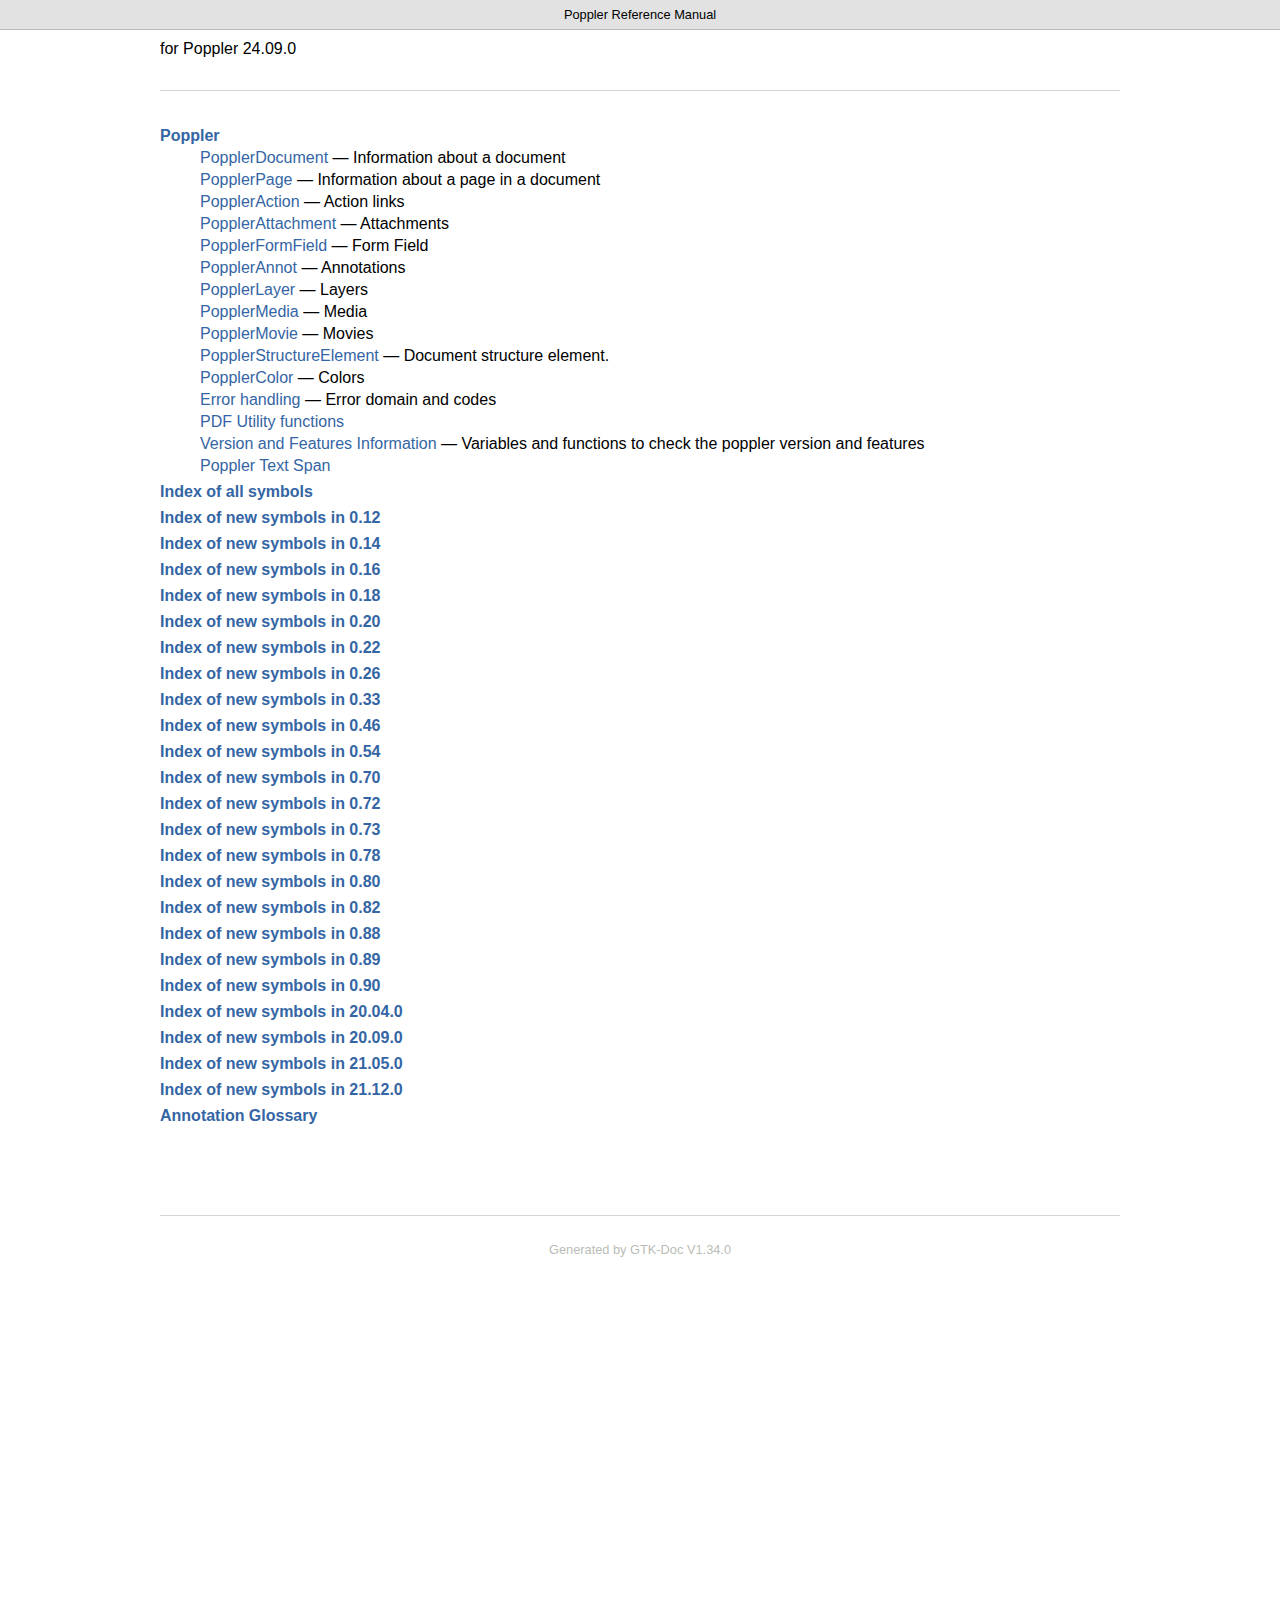
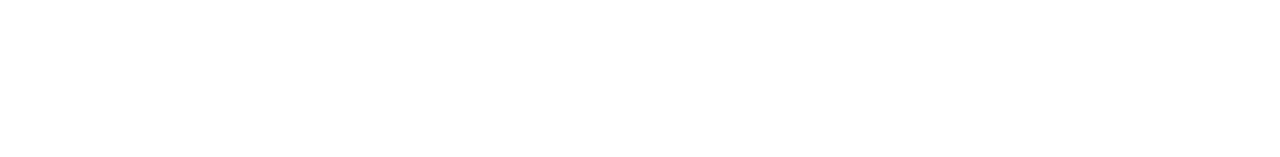
<file: poppler-24.09.0/poppler-24.09.0/glib/reference/html/index.html>
<!DOCTYPE html PUBLIC "-//W3C//DTD HTML 4.01 Transitional//EN">
<html>
<head>
<meta http-equiv="Content-Type" content="text/html; charset=UTF-8">
<title>Poppler Reference Manual: Poppler Reference Manual</title>
<meta name="generator" content="DocBook XSL Stylesheets Vsnapshot">
<link rel="home" href="index.html" title="Poppler Reference Manual">
<link rel="next" href="ch01.html" title="Poppler">
<meta name="generator" content="GTK-Doc V1.34.0 (XML mode)">
<link rel="stylesheet" href="style.css" type="text/css">
</head>
<body bgcolor="white" text="black" link="#0000FF" vlink="#840084" alink="#0000FF">
<div class="book">
<div class="titlepage">
<div>
<div><table class="navigation" id="top" width="100%" cellpadding="2" cellspacing="0"><tr><th valign="middle"><p class="title">Poppler Reference Manual</p></th></tr></table></div>
<div><p class="releaseinfo">
      for Poppler 24.09.0
    </p></div>
</div>
<hr>
</div>
<div class="toc"><dl class="toc">
<dt><span class="chapter"><a href="ch01.html">Poppler</a></span></dt>
<dd><dl>
<dt>
<span class="refentrytitle"><a href="PopplerDocument.html">PopplerDocument</a></span><span class="refpurpose"> — Information about a document</span>
</dt>
<dt>
<span class="refentrytitle"><a href="poppler-Poppler-Page.html">PopplerPage</a></span><span class="refpurpose"> — Information about a page in a document</span>
</dt>
<dt>
<span class="refentrytitle"><a href="PopplerAction.html">PopplerAction</a></span><span class="refpurpose"> — Action links</span>
</dt>
<dt>
<span class="refentrytitle"><a href="PopplerAttachment.html">PopplerAttachment</a></span><span class="refpurpose"> — Attachments</span>
</dt>
<dt>
<span class="refentrytitle"><a href="PopplerFormField.html">PopplerFormField</a></span><span class="refpurpose"> — Form Field</span>
</dt>
<dt>
<span class="refentrytitle"><a href="poppler-Poppler-Annotation.html">PopplerAnnot</a></span><span class="refpurpose"> — Annotations</span>
</dt>
<dt>
<span class="refentrytitle"><a href="poppler-Poppler-Layer.html">PopplerLayer</a></span><span class="refpurpose"> — Layers</span>
</dt>
<dt>
<span class="refentrytitle"><a href="poppler-Poppler-Media.html">PopplerMedia</a></span><span class="refpurpose"> — Media</span>
</dt>
<dt>
<span class="refentrytitle"><a href="poppler-Poppler-Movie.html">PopplerMovie</a></span><span class="refpurpose"> — Movies</span>
</dt>
<dt>
<span class="refentrytitle"><a href="PopplerStructureElement.html">PopplerStructureElement</a></span><span class="refpurpose"> — Document structure element.</span>
</dt>
<dt>
<span class="refentrytitle"><a href="poppler-Poppler-Color.html">PopplerColor</a></span><span class="refpurpose"> — Colors</span>
</dt>
<dt>
<span class="refentrytitle"><a href="poppler-Error-handling.html">Error handling</a></span><span class="refpurpose"> — Error domain and codes</span>
</dt>
<dt>
<span class="refentrytitle"><a href="poppler-PDF-Utility-functions.html">PDF Utility functions</a></span><span class="refpurpose"></span>
</dt>
<dt>
<span class="refentrytitle"><a href="poppler-Poppler-Features.html">Version and Features Information</a></span><span class="refpurpose"> — Variables and functions to check the poppler version and features</span>
</dt>
<dt>
<span class="refentrytitle"><a href="poppler-Poppler-Text-Span.html">Poppler Text Span</a></span><span class="refpurpose"></span>
</dt>
</dl></dd>
<dt><span class="index"><a href="api-index-full.html">Index of all symbols</a></span></dt>
<dt><span class="index"><a href="api-index-0-12.html">Index of new symbols in 0.12</a></span></dt>
<dt><span class="index"><a href="api-index-0-14.html">Index of new symbols in 0.14</a></span></dt>
<dt><span class="index"><a href="api-index-0-16.html">Index of new symbols in 0.16</a></span></dt>
<dt><span class="index"><a href="api-index-0-18.html">Index of new symbols in 0.18</a></span></dt>
<dt><span class="index"><a href="api-index-0-20.html">Index of new symbols in 0.20</a></span></dt>
<dt><span class="index"><a href="api-index-0-22.html">Index of new symbols in 0.22</a></span></dt>
<dt><span class="index"><a href="api-index-0-26.html">Index of new symbols in 0.26</a></span></dt>
<dt><span class="index"><a href="api-index-0-33.html">Index of new symbols in 0.33</a></span></dt>
<dt><span class="index"><a href="api-index-0-46.html">Index of new symbols in 0.46</a></span></dt>
<dt><span class="index"><a href="api-index-0-54.html">Index of new symbols in 0.54</a></span></dt>
<dt><span class="index"><a href="api-index-0-70.html">Index of new symbols in 0.70</a></span></dt>
<dt><span class="index"><a href="api-index-0-72.html">Index of new symbols in 0.72</a></span></dt>
<dt><span class="index"><a href="api-index-0-73.html">Index of new symbols in 0.73</a></span></dt>
<dt><span class="index"><a href="api-index-0-78.html">Index of new symbols in 0.78</a></span></dt>
<dt><span class="index"><a href="api-index-0-80.html">Index of new symbols in 0.80</a></span></dt>
<dt><span class="index"><a href="api-index-0-82.html">Index of new symbols in 0.82</a></span></dt>
<dt><span class="index"><a href="api-index-0-88.html">Index of new symbols in 0.88</a></span></dt>
<dt><span class="index"><a href="api-index-0-89.html">Index of new symbols in 0.89</a></span></dt>
<dt><span class="index"><a href="api-index-0-90.html">Index of new symbols in 0.90</a></span></dt>
<dt><span class="index"><a href="api-index-20-04-0.html">Index of new symbols in 20.04.0</a></span></dt>
<dt><span class="index"><a href="api-index-20-09-0.html">Index of new symbols in 20.09.0</a></span></dt>
<dt><span class="index"><a href="api-index-21-05-0.html">Index of new symbols in 21.05.0</a></span></dt>
<dt><span class="index"><a href="api-index-21-12-0.html">Index of new symbols in 21.12.0</a></span></dt>
<dt><span class="glossary"><a href="annotation-glossary.html">Annotation Glossary</a></span></dt>
</dl></div>
</div>
<div class="footer">
<hr>Generated by GTK-Doc V1.34.0</div>
</body>
</html>
</file>
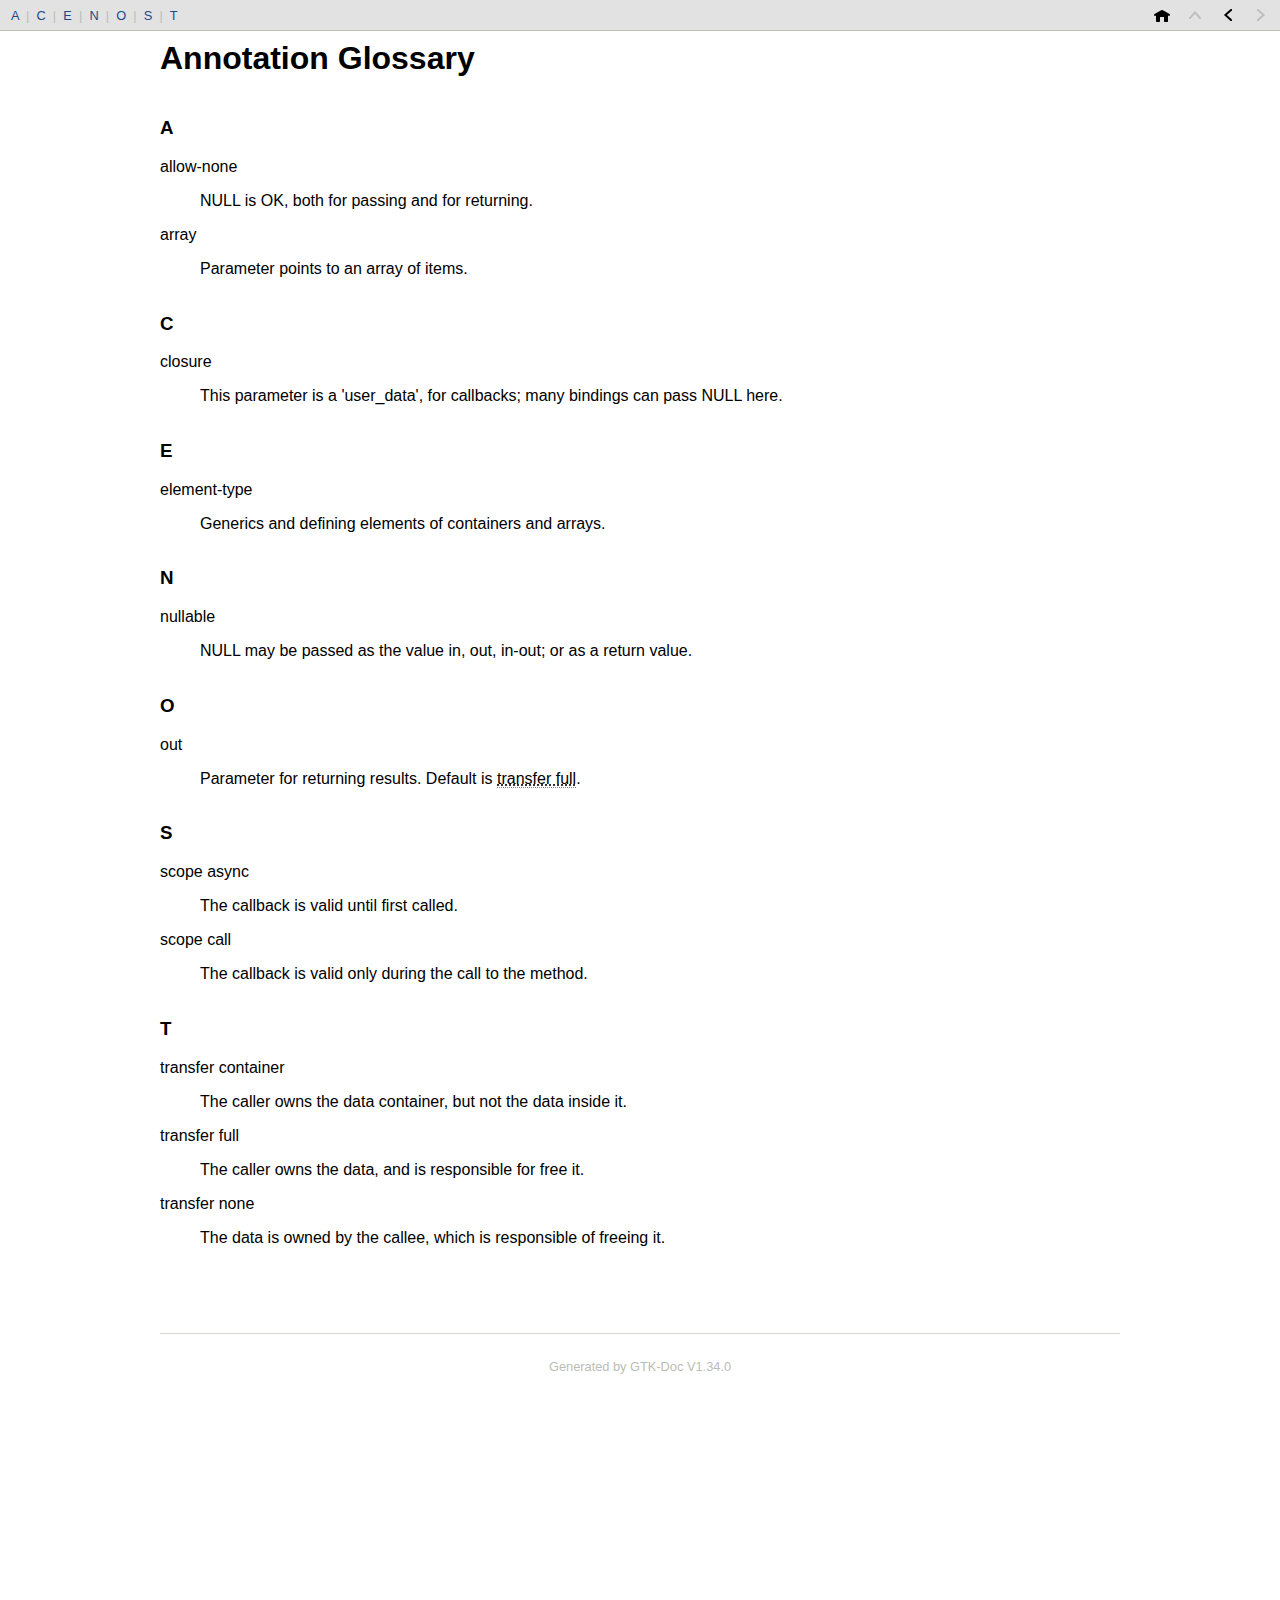
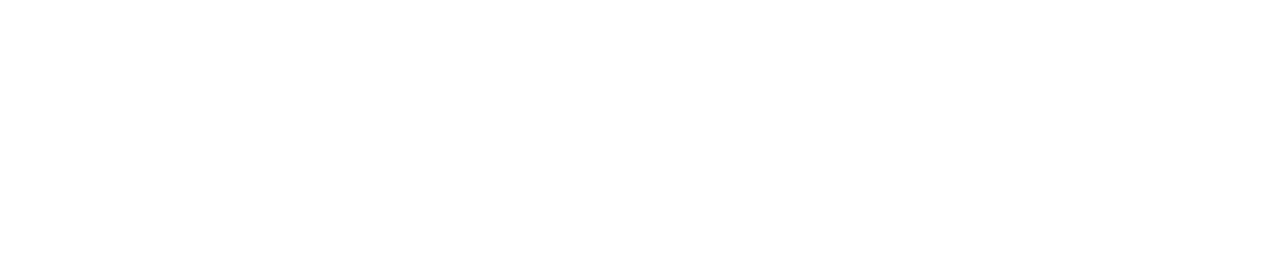
<file: poppler-24.09.0/poppler-24.09.0/glib/reference/html/annotation-glossary.html>
<!DOCTYPE html PUBLIC "-//W3C//DTD HTML 4.01 Transitional//EN">
<html>
<head>
<meta http-equiv="Content-Type" content="text/html; charset=UTF-8">
<title>Annotation Glossary: Poppler Reference Manual</title>
<meta name="generator" content="DocBook XSL Stylesheets Vsnapshot">
<link rel="home" href="index.html" title="Poppler Reference Manual">
<link rel="up" href="index.html" title="Poppler Reference Manual">
<link rel="prev" href="api-index-21-12-0.html" title="Index of new symbols in 21.12.0">
<meta name="generator" content="GTK-Doc V1.34.0 (XML mode)">
<link rel="stylesheet" href="style.css" type="text/css">
</head>
<body bgcolor="white" text="black" link="#0000FF" vlink="#840084" alink="#0000FF">
<table class="navigation" id="top" width="100%" summary="Navigation header" cellpadding="2" cellspacing="5"><tr valign="middle">
<td width="100%" align="left" class="shortcuts"><span id="nav_glossary"><a class="shortcut" href="#glsA">A</a>
                     <span class="dim">|</span> 
                  <a class="shortcut" href="#glsC">C</a>
                     <span class="dim">|</span> 
                  <a class="shortcut" href="#glsE">E</a>
                     <span class="dim">|</span> 
                  <a class="shortcut" href="#glsN">N</a>
                     <span class="dim">|</span> 
                  <a class="shortcut" href="#glsO">O</a>
                     <span class="dim">|</span> 
                  <a class="shortcut" href="#glsS">S</a>
                     <span class="dim">|</span> 
                  <a class="shortcut" href="#glsT">T</a></span></td>
<td><a accesskey="h" href="index.html"><img src="home.png" width="16" height="16" border="0" alt="Home"></a></td>
<td><img src="up-insensitive.png" width="16" height="16" border="0"></td>
<td><a accesskey="p" href="api-index-21-12-0.html"><img src="left.png" width="16" height="16" border="0" alt="Prev"></a></td>
<td><img src="right-insensitive.png" width="16" height="16" border="0"></td>
</tr></table>
<div class="glossary">
<div class="titlepage"><div><div><h1 class="title">
<a name="annotation-glossary"></a>Annotation Glossary</h1></div></div></div>
<a name="glsA"></a><h3 class="title">A</h3>
<dt><span class="glossterm"><a name="annotation-glossterm-allow-none"></a>allow-none</span></dt>
<dd class="glossdef"><p>NULL is OK, both for passing and for returning.</p></dd>
<dt><span class="glossterm"><a name="annotation-glossterm-array"></a>array</span></dt>
<dd class="glossdef"><p>Parameter points to an array of items.</p></dd>
<a name="glsC"></a><h3 class="title">C</h3>
<dt><span class="glossterm"><a name="annotation-glossterm-closure"></a>closure</span></dt>
<dd class="glossdef"><p>This parameter is a 'user_data', for callbacks; many bindings can pass NULL here.</p></dd>
<a name="glsE"></a><h3 class="title">E</h3>
<dt><span class="glossterm"><a name="annotation-glossterm-element-type"></a>element-type</span></dt>
<dd class="glossdef"><p>Generics and defining elements of containers and arrays.</p></dd>
<a name="glsN"></a><h3 class="title">N</h3>
<dt><span class="glossterm"><a name="annotation-glossterm-nullable"></a>nullable</span></dt>
<dd class="glossdef"><p>NULL may be passed as the value in, out, in-out; or as a return value.</p></dd>
<a name="glsO"></a><h3 class="title">O</h3>
<dt><span class="glossterm"><a name="annotation-glossterm-out"></a>out</span></dt>
<dd class="glossdef"><p>Parameter for returning results. Default is <acronym title="The caller owns the data, and is responsible for free it."><span class="acronym">transfer full</span></acronym>.</p></dd>
<a name="glsS"></a><h3 class="title">S</h3>
<dt><span class="glossterm"><a name="annotation-glossterm-scope%20async"></a>scope async</span></dt>
<dd class="glossdef"><p>The callback is valid until first called.</p></dd>
<dt><span class="glossterm"><a name="annotation-glossterm-scope%20call"></a>scope call</span></dt>
<dd class="glossdef"><p>The callback is valid only during the call to the method.</p></dd>
<a name="glsT"></a><h3 class="title">T</h3>
<dt><span class="glossterm"><a name="annotation-glossterm-transfer%20container"></a>transfer container</span></dt>
<dd class="glossdef"><p>The caller owns the data container, but not the data inside it.</p></dd>
<dt><span class="glossterm"><a name="annotation-glossterm-transfer%20full"></a>transfer full</span></dt>
<dd class="glossdef"><p>The caller owns the data, and is responsible for free it.</p></dd>
<dt><span class="glossterm"><a name="annotation-glossterm-transfer%20none"></a>transfer none</span></dt>
<dd class="glossdef"><p>The data is owned by the callee, which is responsible of freeing it.</p></dd>
</div>
<div class="footer">
<hr>Generated by GTK-Doc V1.34.0</div>
</body>
</html>
</file>
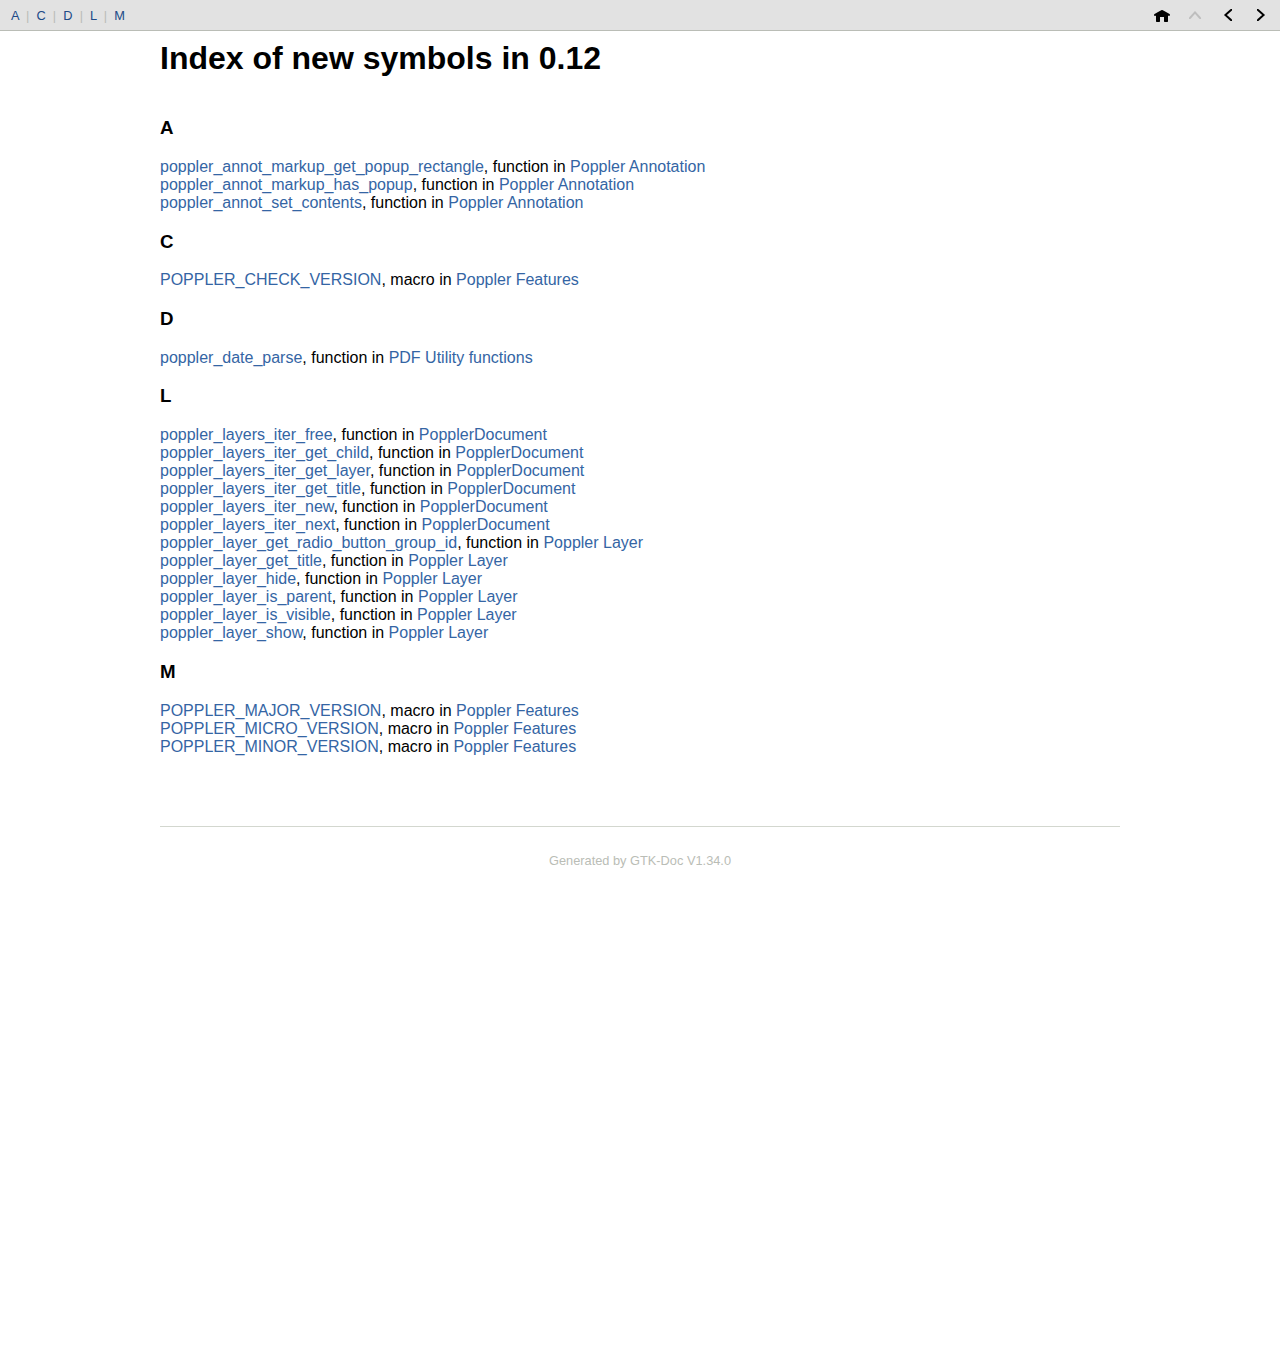
<file: poppler-24.09.0/poppler-24.09.0/glib/reference/html/api-index-0-12.html>
<!DOCTYPE html PUBLIC "-//W3C//DTD HTML 4.01 Transitional//EN">
<html>
<head>
<meta http-equiv="Content-Type" content="text/html; charset=UTF-8">
<title>Index of new symbols in 0.12: Poppler Reference Manual</title>
<meta name="generator" content="DocBook XSL Stylesheets Vsnapshot">
<link rel="home" href="index.html" title="Poppler Reference Manual">
<link rel="up" href="index.html" title="Poppler Reference Manual">
<link rel="prev" href="api-index-deprecated.html" title="Index of deprecated symbols">
<link rel="next" href="api-index-0-14.html" title="Index of new symbols in 0.14">
<meta name="generator" content="GTK-Doc V1.34.0 (XML mode)">
<link rel="stylesheet" href="style.css" type="text/css">
</head>
<body bgcolor="white" text="black" link="#0000FF" vlink="#840084" alink="#0000FF">
<table class="navigation" id="top" width="100%" summary="Navigation header" cellpadding="2" cellspacing="5"><tr valign="middle">
<td width="100%" align="left" class="shortcuts"><span id="nav_index"><a class="shortcut" href="#idxA">A</a>
                     <span class="dim">|</span> 
                  <a class="shortcut" href="#idxC">C</a>
                     <span class="dim">|</span> 
                  <a class="shortcut" href="#idxD">D</a>
                     <span class="dim">|</span> 
                  <a class="shortcut" href="#idxL">L</a>
                     <span class="dim">|</span> 
                  <a class="shortcut" href="#idxM">M</a></span></td>
<td><a accesskey="h" href="index.html"><img src="home.png" width="16" height="16" border="0" alt="Home"></a></td>
<td><img src="up-insensitive.png" width="16" height="16" border="0"></td>
<td><a accesskey="p" href="api-index-deprecated.html"><img src="left.png" width="16" height="16" border="0" alt="Prev"></a></td>
<td><a accesskey="n" href="api-index-0-14.html"><img src="right.png" width="16" height="16" border="0" alt="Next"></a></td>
</tr></table>
<div class="index">
<div class="titlepage"><div><div><h1 class="title">
<a name="api-index-0-12"></a>Index of new symbols in 0.12</h1></div></div></div>
<a name="idx"></a><a name="idxA"></a><h3 class="title">A</h3>
<dt>
<a class="link" href="poppler-Poppler-Annotation.html#poppler-annot-markup-get-popup-rectangle" title="poppler_annot_markup_get_popup_rectangle ()">poppler_annot_markup_get_popup_rectangle</a>, function in <a class="link" href="poppler-Poppler-Annotation.html" title="PopplerAnnot">Poppler Annotation</a>
</dt>
<dd></dd>
<dt>
<a class="link" href="poppler-Poppler-Annotation.html#poppler-annot-markup-has-popup" title="poppler_annot_markup_has_popup ()">poppler_annot_markup_has_popup</a>, function in <a class="link" href="poppler-Poppler-Annotation.html" title="PopplerAnnot">Poppler Annotation</a>
</dt>
<dd></dd>
<dt>
<a class="link" href="poppler-Poppler-Annotation.html#poppler-annot-set-contents" title="poppler_annot_set_contents ()">poppler_annot_set_contents</a>, function in <a class="link" href="poppler-Poppler-Annotation.html" title="PopplerAnnot">Poppler Annotation</a>
</dt>
<dd></dd>
<a name="idxC"></a><h3 class="title">C</h3>
<dt>
<a class="link" href="poppler-Poppler-Features.html#POPPLER-CHECK-VERSION:CAPS" title="POPPLER_CHECK_VERSION()">POPPLER_CHECK_VERSION</a>, macro in <a class="link" href="poppler-Poppler-Features.html" title="Version and Features Information">Poppler Features</a>
</dt>
<dd></dd>
<a name="idxD"></a><h3 class="title">D</h3>
<dt>
<a class="link" href="poppler-PDF-Utility-functions.html#poppler-date-parse" title="poppler_date_parse ()">poppler_date_parse</a>, function in <a class="link" href="poppler-PDF-Utility-functions.html" title="PDF Utility functions">PDF Utility functions</a>
</dt>
<dd></dd>
<a name="idxL"></a><h3 class="title">L</h3>
<dt>
<a class="link" href="PopplerDocument.html#poppler-layers-iter-free" title="poppler_layers_iter_free ()">poppler_layers_iter_free</a>, function in <a class="link" href="PopplerDocument.html" title="PopplerDocument">PopplerDocument</a>
</dt>
<dd></dd>
<dt>
<a class="link" href="PopplerDocument.html#poppler-layers-iter-get-child" title="poppler_layers_iter_get_child ()">poppler_layers_iter_get_child</a>, function in <a class="link" href="PopplerDocument.html" title="PopplerDocument">PopplerDocument</a>
</dt>
<dd></dd>
<dt>
<a class="link" href="PopplerDocument.html#poppler-layers-iter-get-layer" title="poppler_layers_iter_get_layer ()">poppler_layers_iter_get_layer</a>, function in <a class="link" href="PopplerDocument.html" title="PopplerDocument">PopplerDocument</a>
</dt>
<dd></dd>
<dt>
<a class="link" href="PopplerDocument.html#poppler-layers-iter-get-title" title="poppler_layers_iter_get_title ()">poppler_layers_iter_get_title</a>, function in <a class="link" href="PopplerDocument.html" title="PopplerDocument">PopplerDocument</a>
</dt>
<dd></dd>
<dt>
<a class="link" href="PopplerDocument.html#poppler-layers-iter-new" title="poppler_layers_iter_new ()">poppler_layers_iter_new</a>, function in <a class="link" href="PopplerDocument.html" title="PopplerDocument">PopplerDocument</a>
</dt>
<dd></dd>
<dt>
<a class="link" href="PopplerDocument.html#poppler-layers-iter-next" title="poppler_layers_iter_next ()">poppler_layers_iter_next</a>, function in <a class="link" href="PopplerDocument.html" title="PopplerDocument">PopplerDocument</a>
</dt>
<dd></dd>
<dt>
<a class="link" href="poppler-Poppler-Layer.html#poppler-layer-get-radio-button-group-id" title="poppler_layer_get_radio_button_group_id ()">poppler_layer_get_radio_button_group_id</a>, function in <a class="link" href="poppler-Poppler-Layer.html" title="PopplerLayer">Poppler Layer</a>
</dt>
<dd></dd>
<dt>
<a class="link" href="poppler-Poppler-Layer.html#poppler-layer-get-title" title="poppler_layer_get_title ()">poppler_layer_get_title</a>, function in <a class="link" href="poppler-Poppler-Layer.html" title="PopplerLayer">Poppler Layer</a>
</dt>
<dd></dd>
<dt>
<a class="link" href="poppler-Poppler-Layer.html#poppler-layer-hide" title="poppler_layer_hide ()">poppler_layer_hide</a>, function in <a class="link" href="poppler-Poppler-Layer.html" title="PopplerLayer">Poppler Layer</a>
</dt>
<dd></dd>
<dt>
<a class="link" href="poppler-Poppler-Layer.html#poppler-layer-is-parent" title="poppler_layer_is_parent ()">poppler_layer_is_parent</a>, function in <a class="link" href="poppler-Poppler-Layer.html" title="PopplerLayer">Poppler Layer</a>
</dt>
<dd></dd>
<dt>
<a class="link" href="poppler-Poppler-Layer.html#poppler-layer-is-visible" title="poppler_layer_is_visible ()">poppler_layer_is_visible</a>, function in <a class="link" href="poppler-Poppler-Layer.html" title="PopplerLayer">Poppler Layer</a>
</dt>
<dd></dd>
<dt>
<a class="link" href="poppler-Poppler-Layer.html#poppler-layer-show" title="poppler_layer_show ()">poppler_layer_show</a>, function in <a class="link" href="poppler-Poppler-Layer.html" title="PopplerLayer">Poppler Layer</a>
</dt>
<dd></dd>
<a name="idxM"></a><h3 class="title">M</h3>
<dt>
<a class="link" href="poppler-Poppler-Features.html#POPPLER-MAJOR-VERSION:CAPS" title="POPPLER_MAJOR_VERSION">POPPLER_MAJOR_VERSION</a>, macro in <a class="link" href="poppler-Poppler-Features.html" title="Version and Features Information">Poppler Features</a>
</dt>
<dd></dd>
<dt>
<a class="link" href="poppler-Poppler-Features.html#POPPLER-MICRO-VERSION:CAPS" title="POPPLER_MICRO_VERSION">POPPLER_MICRO_VERSION</a>, macro in <a class="link" href="poppler-Poppler-Features.html" title="Version and Features Information">Poppler Features</a>
</dt>
<dd></dd>
<dt>
<a class="link" href="poppler-Poppler-Features.html#POPPLER-MINOR-VERSION:CAPS" title="POPPLER_MINOR_VERSION">POPPLER_MINOR_VERSION</a>, macro in <a class="link" href="poppler-Poppler-Features.html" title="Version and Features Information">Poppler Features</a>
</dt>
<dd></dd>
</div>
<div class="footer">
<hr>Generated by GTK-Doc V1.34.0</div>
</body>
</html>
</file>
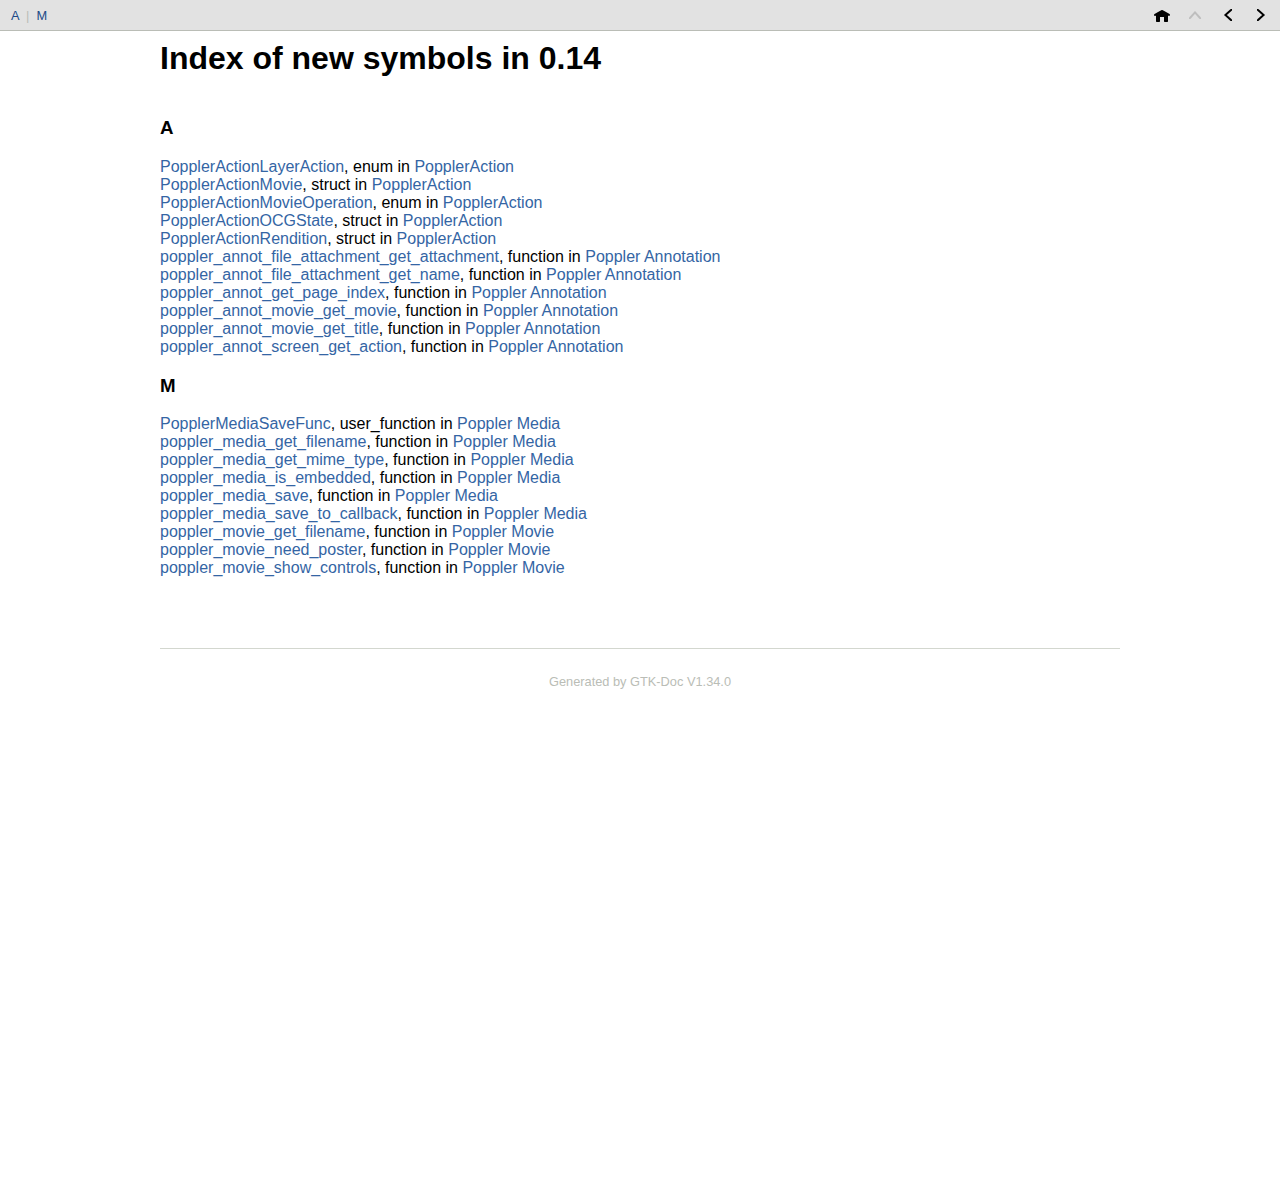
<file: poppler-24.09.0/poppler-24.09.0/glib/reference/html/api-index-0-14.html>
<!DOCTYPE html PUBLIC "-//W3C//DTD HTML 4.01 Transitional//EN">
<html>
<head>
<meta http-equiv="Content-Type" content="text/html; charset=UTF-8">
<title>Index of new symbols in 0.14: Poppler Reference Manual</title>
<meta name="generator" content="DocBook XSL Stylesheets Vsnapshot">
<link rel="home" href="index.html" title="Poppler Reference Manual">
<link rel="up" href="index.html" title="Poppler Reference Manual">
<link rel="prev" href="api-index-0-12.html" title="Index of new symbols in 0.12">
<link rel="next" href="api-index-0-16.html" title="Index of new symbols in 0.16">
<meta name="generator" content="GTK-Doc V1.34.0 (XML mode)">
<link rel="stylesheet" href="style.css" type="text/css">
</head>
<body bgcolor="white" text="black" link="#0000FF" vlink="#840084" alink="#0000FF">
<table class="navigation" id="top" width="100%" summary="Navigation header" cellpadding="2" cellspacing="5"><tr valign="middle">
<td width="100%" align="left" class="shortcuts"><span id="nav_index"><a class="shortcut" href="#idxA">A</a>
                     <span class="dim">|</span> 
                  <a class="shortcut" href="#idxM">M</a></span></td>
<td><a accesskey="h" href="index.html"><img src="home.png" width="16" height="16" border="0" alt="Home"></a></td>
<td><img src="up-insensitive.png" width="16" height="16" border="0"></td>
<td><a accesskey="p" href="api-index-0-12.html"><img src="left.png" width="16" height="16" border="0" alt="Prev"></a></td>
<td><a accesskey="n" href="api-index-0-16.html"><img src="right.png" width="16" height="16" border="0" alt="Next"></a></td>
</tr></table>
<div class="index">
<div class="titlepage"><div><div><h1 class="title">
<a name="api-index-0-14"></a>Index of new symbols in 0.14</h1></div></div></div>
<a name="idx"></a><a name="idxA"></a><h3 class="title">A</h3>
<dt>
<a class="link" href="PopplerAction.html#PopplerActionLayerAction" title="enum PopplerActionLayerAction">PopplerActionLayerAction</a>, enum in <a class="link" href="PopplerAction.html" title="PopplerAction">PopplerAction</a>
</dt>
<dd></dd>
<dt>
<a class="link" href="PopplerAction.html#PopplerActionMovie" title="struct PopplerActionMovie">PopplerActionMovie</a>, struct in <a class="link" href="PopplerAction.html" title="PopplerAction">PopplerAction</a>
</dt>
<dd></dd>
<dt>
<a class="link" href="PopplerAction.html#PopplerActionMovieOperation" title="enum PopplerActionMovieOperation">PopplerActionMovieOperation</a>, enum in <a class="link" href="PopplerAction.html" title="PopplerAction">PopplerAction</a>
</dt>
<dd></dd>
<dt>
<a class="link" href="PopplerAction.html#PopplerActionOCGState" title="struct PopplerActionOCGState">PopplerActionOCGState</a>, struct in <a class="link" href="PopplerAction.html" title="PopplerAction">PopplerAction</a>
</dt>
<dd></dd>
<dt>
<a class="link" href="PopplerAction.html#PopplerActionRendition" title="struct PopplerActionRendition">PopplerActionRendition</a>, struct in <a class="link" href="PopplerAction.html" title="PopplerAction">PopplerAction</a>
</dt>
<dd></dd>
<dt>
<a class="link" href="poppler-Poppler-Annotation.html#poppler-annot-file-attachment-get-attachment" title="poppler_annot_file_attachment_get_attachment ()">poppler_annot_file_attachment_get_attachment</a>, function in <a class="link" href="poppler-Poppler-Annotation.html" title="PopplerAnnot">Poppler Annotation</a>
</dt>
<dd></dd>
<dt>
<a class="link" href="poppler-Poppler-Annotation.html#poppler-annot-file-attachment-get-name" title="poppler_annot_file_attachment_get_name ()">poppler_annot_file_attachment_get_name</a>, function in <a class="link" href="poppler-Poppler-Annotation.html" title="PopplerAnnot">Poppler Annotation</a>
</dt>
<dd></dd>
<dt>
<a class="link" href="poppler-Poppler-Annotation.html#poppler-annot-get-page-index" title="poppler_annot_get_page_index ()">poppler_annot_get_page_index</a>, function in <a class="link" href="poppler-Poppler-Annotation.html" title="PopplerAnnot">Poppler Annotation</a>
</dt>
<dd></dd>
<dt>
<a class="link" href="poppler-Poppler-Annotation.html#poppler-annot-movie-get-movie" title="poppler_annot_movie_get_movie ()">poppler_annot_movie_get_movie</a>, function in <a class="link" href="poppler-Poppler-Annotation.html" title="PopplerAnnot">Poppler Annotation</a>
</dt>
<dd></dd>
<dt>
<a class="link" href="poppler-Poppler-Annotation.html#poppler-annot-movie-get-title" title="poppler_annot_movie_get_title ()">poppler_annot_movie_get_title</a>, function in <a class="link" href="poppler-Poppler-Annotation.html" title="PopplerAnnot">Poppler Annotation</a>
</dt>
<dd></dd>
<dt>
<a class="link" href="poppler-Poppler-Annotation.html#poppler-annot-screen-get-action" title="poppler_annot_screen_get_action ()">poppler_annot_screen_get_action</a>, function in <a class="link" href="poppler-Poppler-Annotation.html" title="PopplerAnnot">Poppler Annotation</a>
</dt>
<dd></dd>
<a name="idxM"></a><h3 class="title">M</h3>
<dt>
<a class="link" href="poppler-Poppler-Media.html#PopplerMediaSaveFunc" title="PopplerMediaSaveFunc ()">PopplerMediaSaveFunc</a>, user_function in <a class="link" href="poppler-Poppler-Media.html" title="PopplerMedia">Poppler Media</a>
</dt>
<dd></dd>
<dt>
<a class="link" href="poppler-Poppler-Media.html#poppler-media-get-filename" title="poppler_media_get_filename ()">poppler_media_get_filename</a>, function in <a class="link" href="poppler-Poppler-Media.html" title="PopplerMedia">Poppler Media</a>
</dt>
<dd></dd>
<dt>
<a class="link" href="poppler-Poppler-Media.html#poppler-media-get-mime-type" title="poppler_media_get_mime_type ()">poppler_media_get_mime_type</a>, function in <a class="link" href="poppler-Poppler-Media.html" title="PopplerMedia">Poppler Media</a>
</dt>
<dd></dd>
<dt>
<a class="link" href="poppler-Poppler-Media.html#poppler-media-is-embedded" title="poppler_media_is_embedded ()">poppler_media_is_embedded</a>, function in <a class="link" href="poppler-Poppler-Media.html" title="PopplerMedia">Poppler Media</a>
</dt>
<dd></dd>
<dt>
<a class="link" href="poppler-Poppler-Media.html#poppler-media-save" title="poppler_media_save ()">poppler_media_save</a>, function in <a class="link" href="poppler-Poppler-Media.html" title="PopplerMedia">Poppler Media</a>
</dt>
<dd></dd>
<dt>
<a class="link" href="poppler-Poppler-Media.html#poppler-media-save-to-callback" title="poppler_media_save_to_callback ()">poppler_media_save_to_callback</a>, function in <a class="link" href="poppler-Poppler-Media.html" title="PopplerMedia">Poppler Media</a>
</dt>
<dd></dd>
<dt>
<a class="link" href="poppler-Poppler-Movie.html#poppler-movie-get-filename" title="poppler_movie_get_filename ()">poppler_movie_get_filename</a>, function in <a class="link" href="poppler-Poppler-Movie.html" title="PopplerMovie">Poppler Movie</a>
</dt>
<dd></dd>
<dt>
<a class="link" href="poppler-Poppler-Movie.html#poppler-movie-need-poster" title="poppler_movie_need_poster ()">poppler_movie_need_poster</a>, function in <a class="link" href="poppler-Poppler-Movie.html" title="PopplerMovie">Poppler Movie</a>
</dt>
<dd></dd>
<dt>
<a class="link" href="poppler-Poppler-Movie.html#poppler-movie-show-controls" title="poppler_movie_show_controls ()">poppler_movie_show_controls</a>, function in <a class="link" href="poppler-Poppler-Movie.html" title="PopplerMovie">Poppler Movie</a>
</dt>
<dd></dd>
</div>
<div class="footer">
<hr>Generated by GTK-Doc V1.34.0</div>
</body>
</html>
</file>
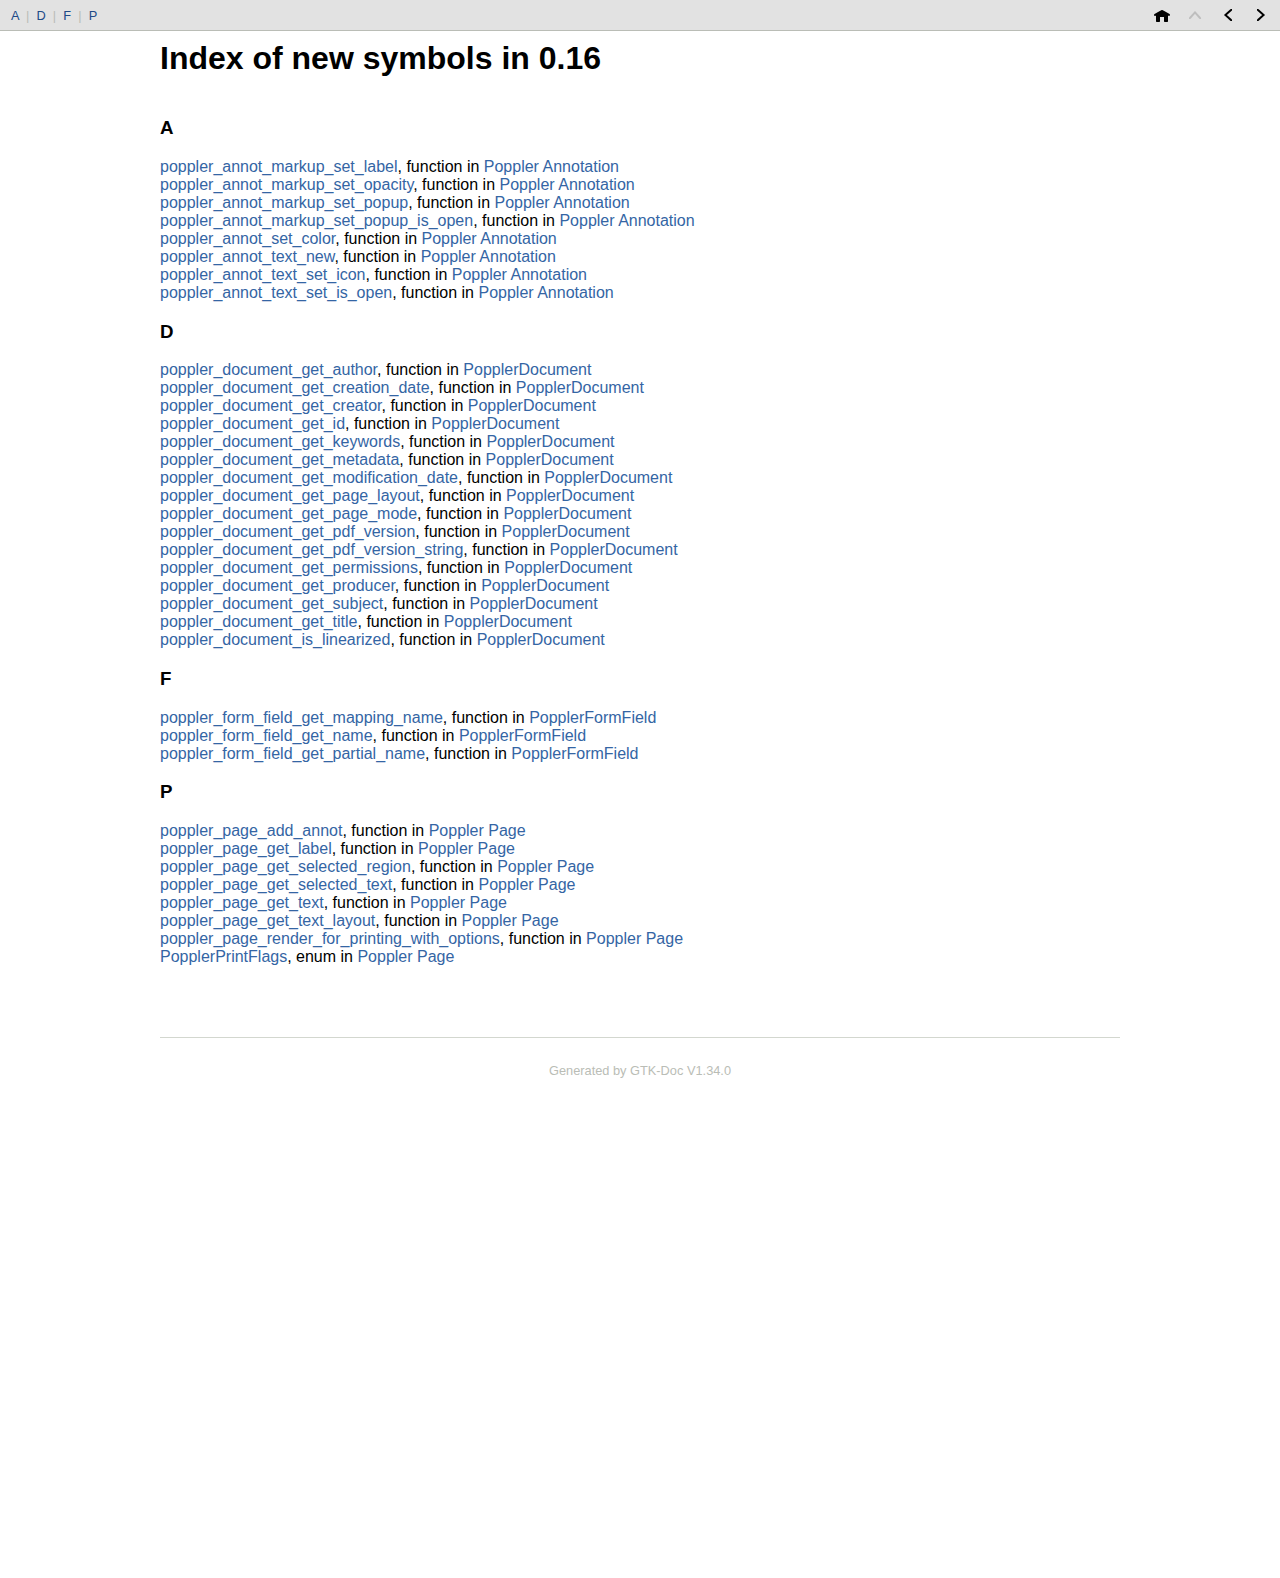
<file: poppler-24.09.0/poppler-24.09.0/glib/reference/html/api-index-0-16.html>
<!DOCTYPE html PUBLIC "-//W3C//DTD HTML 4.01 Transitional//EN">
<html>
<head>
<meta http-equiv="Content-Type" content="text/html; charset=UTF-8">
<title>Index of new symbols in 0.16: Poppler Reference Manual</title>
<meta name="generator" content="DocBook XSL Stylesheets Vsnapshot">
<link rel="home" href="index.html" title="Poppler Reference Manual">
<link rel="up" href="index.html" title="Poppler Reference Manual">
<link rel="prev" href="api-index-0-14.html" title="Index of new symbols in 0.14">
<link rel="next" href="api-index-0-18.html" title="Index of new symbols in 0.18">
<meta name="generator" content="GTK-Doc V1.34.0 (XML mode)">
<link rel="stylesheet" href="style.css" type="text/css">
</head>
<body bgcolor="white" text="black" link="#0000FF" vlink="#840084" alink="#0000FF">
<table class="navigation" id="top" width="100%" summary="Navigation header" cellpadding="2" cellspacing="5"><tr valign="middle">
<td width="100%" align="left" class="shortcuts"><span id="nav_index"><a class="shortcut" href="#idxA">A</a>
                     <span class="dim">|</span> 
                  <a class="shortcut" href="#idxD">D</a>
                     <span class="dim">|</span> 
                  <a class="shortcut" href="#idxF">F</a>
                     <span class="dim">|</span> 
                  <a class="shortcut" href="#idxP">P</a></span></td>
<td><a accesskey="h" href="index.html"><img src="home.png" width="16" height="16" border="0" alt="Home"></a></td>
<td><img src="up-insensitive.png" width="16" height="16" border="0"></td>
<td><a accesskey="p" href="api-index-0-14.html"><img src="left.png" width="16" height="16" border="0" alt="Prev"></a></td>
<td><a accesskey="n" href="api-index-0-18.html"><img src="right.png" width="16" height="16" border="0" alt="Next"></a></td>
</tr></table>
<div class="index">
<div class="titlepage"><div><div><h1 class="title">
<a name="api-index-0-16"></a>Index of new symbols in 0.16</h1></div></div></div>
<a name="idx"></a><a name="idxA"></a><h3 class="title">A</h3>
<dt>
<a class="link" href="poppler-Poppler-Annotation.html#poppler-annot-markup-set-label" title="poppler_annot_markup_set_label ()">poppler_annot_markup_set_label</a>, function in <a class="link" href="poppler-Poppler-Annotation.html" title="PopplerAnnot">Poppler Annotation</a>
</dt>
<dd></dd>
<dt>
<a class="link" href="poppler-Poppler-Annotation.html#poppler-annot-markup-set-opacity" title="poppler_annot_markup_set_opacity ()">poppler_annot_markup_set_opacity</a>, function in <a class="link" href="poppler-Poppler-Annotation.html" title="PopplerAnnot">Poppler Annotation</a>
</dt>
<dd></dd>
<dt>
<a class="link" href="poppler-Poppler-Annotation.html#poppler-annot-markup-set-popup" title="poppler_annot_markup_set_popup ()">poppler_annot_markup_set_popup</a>, function in <a class="link" href="poppler-Poppler-Annotation.html" title="PopplerAnnot">Poppler Annotation</a>
</dt>
<dd></dd>
<dt>
<a class="link" href="poppler-Poppler-Annotation.html#poppler-annot-markup-set-popup-is-open" title="poppler_annot_markup_set_popup_is_open ()">poppler_annot_markup_set_popup_is_open</a>, function in <a class="link" href="poppler-Poppler-Annotation.html" title="PopplerAnnot">Poppler Annotation</a>
</dt>
<dd></dd>
<dt>
<a class="link" href="poppler-Poppler-Annotation.html#poppler-annot-set-color" title="poppler_annot_set_color ()">poppler_annot_set_color</a>, function in <a class="link" href="poppler-Poppler-Annotation.html" title="PopplerAnnot">Poppler Annotation</a>
</dt>
<dd></dd>
<dt>
<a class="link" href="poppler-Poppler-Annotation.html#poppler-annot-text-new" title="poppler_annot_text_new ()">poppler_annot_text_new</a>, function in <a class="link" href="poppler-Poppler-Annotation.html" title="PopplerAnnot">Poppler Annotation</a>
</dt>
<dd></dd>
<dt>
<a class="link" href="poppler-Poppler-Annotation.html#poppler-annot-text-set-icon" title="poppler_annot_text_set_icon ()">poppler_annot_text_set_icon</a>, function in <a class="link" href="poppler-Poppler-Annotation.html" title="PopplerAnnot">Poppler Annotation</a>
</dt>
<dd></dd>
<dt>
<a class="link" href="poppler-Poppler-Annotation.html#poppler-annot-text-set-is-open" title="poppler_annot_text_set_is_open ()">poppler_annot_text_set_is_open</a>, function in <a class="link" href="poppler-Poppler-Annotation.html" title="PopplerAnnot">Poppler Annotation</a>
</dt>
<dd></dd>
<a name="idxD"></a><h3 class="title">D</h3>
<dt>
<a class="link" href="PopplerDocument.html#poppler-document-get-author" title="poppler_document_get_author ()">poppler_document_get_author</a>, function in <a class="link" href="PopplerDocument.html" title="PopplerDocument">PopplerDocument</a>
</dt>
<dd></dd>
<dt>
<a class="link" href="PopplerDocument.html#poppler-document-get-creation-date" title="poppler_document_get_creation_date ()">poppler_document_get_creation_date</a>, function in <a class="link" href="PopplerDocument.html" title="PopplerDocument">PopplerDocument</a>
</dt>
<dd></dd>
<dt>
<a class="link" href="PopplerDocument.html#poppler-document-get-creator" title="poppler_document_get_creator ()">poppler_document_get_creator</a>, function in <a class="link" href="PopplerDocument.html" title="PopplerDocument">PopplerDocument</a>
</dt>
<dd></dd>
<dt>
<a class="link" href="PopplerDocument.html#poppler-document-get-id" title="poppler_document_get_id ()">poppler_document_get_id</a>, function in <a class="link" href="PopplerDocument.html" title="PopplerDocument">PopplerDocument</a>
</dt>
<dd></dd>
<dt>
<a class="link" href="PopplerDocument.html#poppler-document-get-keywords" title="poppler_document_get_keywords ()">poppler_document_get_keywords</a>, function in <a class="link" href="PopplerDocument.html" title="PopplerDocument">PopplerDocument</a>
</dt>
<dd></dd>
<dt>
<a class="link" href="PopplerDocument.html#poppler-document-get-metadata" title="poppler_document_get_metadata ()">poppler_document_get_metadata</a>, function in <a class="link" href="PopplerDocument.html" title="PopplerDocument">PopplerDocument</a>
</dt>
<dd></dd>
<dt>
<a class="link" href="PopplerDocument.html#poppler-document-get-modification-date" title="poppler_document_get_modification_date ()">poppler_document_get_modification_date</a>, function in <a class="link" href="PopplerDocument.html" title="PopplerDocument">PopplerDocument</a>
</dt>
<dd></dd>
<dt>
<a class="link" href="PopplerDocument.html#poppler-document-get-page-layout" title="poppler_document_get_page_layout ()">poppler_document_get_page_layout</a>, function in <a class="link" href="PopplerDocument.html" title="PopplerDocument">PopplerDocument</a>
</dt>
<dd></dd>
<dt>
<a class="link" href="PopplerDocument.html#poppler-document-get-page-mode" title="poppler_document_get_page_mode ()">poppler_document_get_page_mode</a>, function in <a class="link" href="PopplerDocument.html" title="PopplerDocument">PopplerDocument</a>
</dt>
<dd></dd>
<dt>
<a class="link" href="PopplerDocument.html#poppler-document-get-pdf-version" title="poppler_document_get_pdf_version ()">poppler_document_get_pdf_version</a>, function in <a class="link" href="PopplerDocument.html" title="PopplerDocument">PopplerDocument</a>
</dt>
<dd></dd>
<dt>
<a class="link" href="PopplerDocument.html#poppler-document-get-pdf-version-string" title="poppler_document_get_pdf_version_string ()">poppler_document_get_pdf_version_string</a>, function in <a class="link" href="PopplerDocument.html" title="PopplerDocument">PopplerDocument</a>
</dt>
<dd></dd>
<dt>
<a class="link" href="PopplerDocument.html#poppler-document-get-permissions" title="poppler_document_get_permissions ()">poppler_document_get_permissions</a>, function in <a class="link" href="PopplerDocument.html" title="PopplerDocument">PopplerDocument</a>
</dt>
<dd></dd>
<dt>
<a class="link" href="PopplerDocument.html#poppler-document-get-producer" title="poppler_document_get_producer ()">poppler_document_get_producer</a>, function in <a class="link" href="PopplerDocument.html" title="PopplerDocument">PopplerDocument</a>
</dt>
<dd></dd>
<dt>
<a class="link" href="PopplerDocument.html#poppler-document-get-subject" title="poppler_document_get_subject ()">poppler_document_get_subject</a>, function in <a class="link" href="PopplerDocument.html" title="PopplerDocument">PopplerDocument</a>
</dt>
<dd></dd>
<dt>
<a class="link" href="PopplerDocument.html#poppler-document-get-title" title="poppler_document_get_title ()">poppler_document_get_title</a>, function in <a class="link" href="PopplerDocument.html" title="PopplerDocument">PopplerDocument</a>
</dt>
<dd></dd>
<dt>
<a class="link" href="PopplerDocument.html#poppler-document-is-linearized" title="poppler_document_is_linearized ()">poppler_document_is_linearized</a>, function in <a class="link" href="PopplerDocument.html" title="PopplerDocument">PopplerDocument</a>
</dt>
<dd></dd>
<a name="idxF"></a><h3 class="title">F</h3>
<dt>
<a class="link" href="PopplerFormField.html#poppler-form-field-get-mapping-name" title="poppler_form_field_get_mapping_name ()">poppler_form_field_get_mapping_name</a>, function in <a class="link" href="PopplerFormField.html" title="PopplerFormField">PopplerFormField</a>
</dt>
<dd></dd>
<dt>
<a class="link" href="PopplerFormField.html#poppler-form-field-get-name" title="poppler_form_field_get_name ()">poppler_form_field_get_name</a>, function in <a class="link" href="PopplerFormField.html" title="PopplerFormField">PopplerFormField</a>
</dt>
<dd></dd>
<dt>
<a class="link" href="PopplerFormField.html#poppler-form-field-get-partial-name" title="poppler_form_field_get_partial_name ()">poppler_form_field_get_partial_name</a>, function in <a class="link" href="PopplerFormField.html" title="PopplerFormField">PopplerFormField</a>
</dt>
<dd></dd>
<a name="idxP"></a><h3 class="title">P</h3>
<dt>
<a class="link" href="poppler-Poppler-Page.html#poppler-page-add-annot" title="poppler_page_add_annot ()">poppler_page_add_annot</a>, function in <a class="link" href="poppler-Poppler-Page.html" title="PopplerPage">Poppler Page</a>
</dt>
<dd></dd>
<dt>
<a class="link" href="poppler-Poppler-Page.html#poppler-page-get-label" title="poppler_page_get_label ()">poppler_page_get_label</a>, function in <a class="link" href="poppler-Poppler-Page.html" title="PopplerPage">Poppler Page</a>
</dt>
<dd></dd>
<dt>
<a class="link" href="poppler-Poppler-Page.html#poppler-page-get-selected-region" title="poppler_page_get_selected_region ()">poppler_page_get_selected_region</a>, function in <a class="link" href="poppler-Poppler-Page.html" title="PopplerPage">Poppler Page</a>
</dt>
<dd></dd>
<dt>
<a class="link" href="poppler-Poppler-Page.html#poppler-page-get-selected-text" title="poppler_page_get_selected_text ()">poppler_page_get_selected_text</a>, function in <a class="link" href="poppler-Poppler-Page.html" title="PopplerPage">Poppler Page</a>
</dt>
<dd></dd>
<dt>
<a class="link" href="poppler-Poppler-Page.html#poppler-page-get-text" title="poppler_page_get_text ()">poppler_page_get_text</a>, function in <a class="link" href="poppler-Poppler-Page.html" title="PopplerPage">Poppler Page</a>
</dt>
<dd></dd>
<dt>
<a class="link" href="poppler-Poppler-Page.html#poppler-page-get-text-layout" title="poppler_page_get_text_layout ()">poppler_page_get_text_layout</a>, function in <a class="link" href="poppler-Poppler-Page.html" title="PopplerPage">Poppler Page</a>
</dt>
<dd></dd>
<dt>
<a class="link" href="poppler-Poppler-Page.html#poppler-page-render-for-printing-with-options" title="poppler_page_render_for_printing_with_options ()">poppler_page_render_for_printing_with_options</a>, function in <a class="link" href="poppler-Poppler-Page.html" title="PopplerPage">Poppler Page</a>
</dt>
<dd></dd>
<dt>
<a class="link" href="poppler-Poppler-Page.html#PopplerPrintFlags" title="enum PopplerPrintFlags">PopplerPrintFlags</a>, enum in <a class="link" href="poppler-Poppler-Page.html" title="PopplerPage">Poppler Page</a>
</dt>
<dd></dd>
</div>
<div class="footer">
<hr>Generated by GTK-Doc V1.34.0</div>
</body>
</html>
</file>
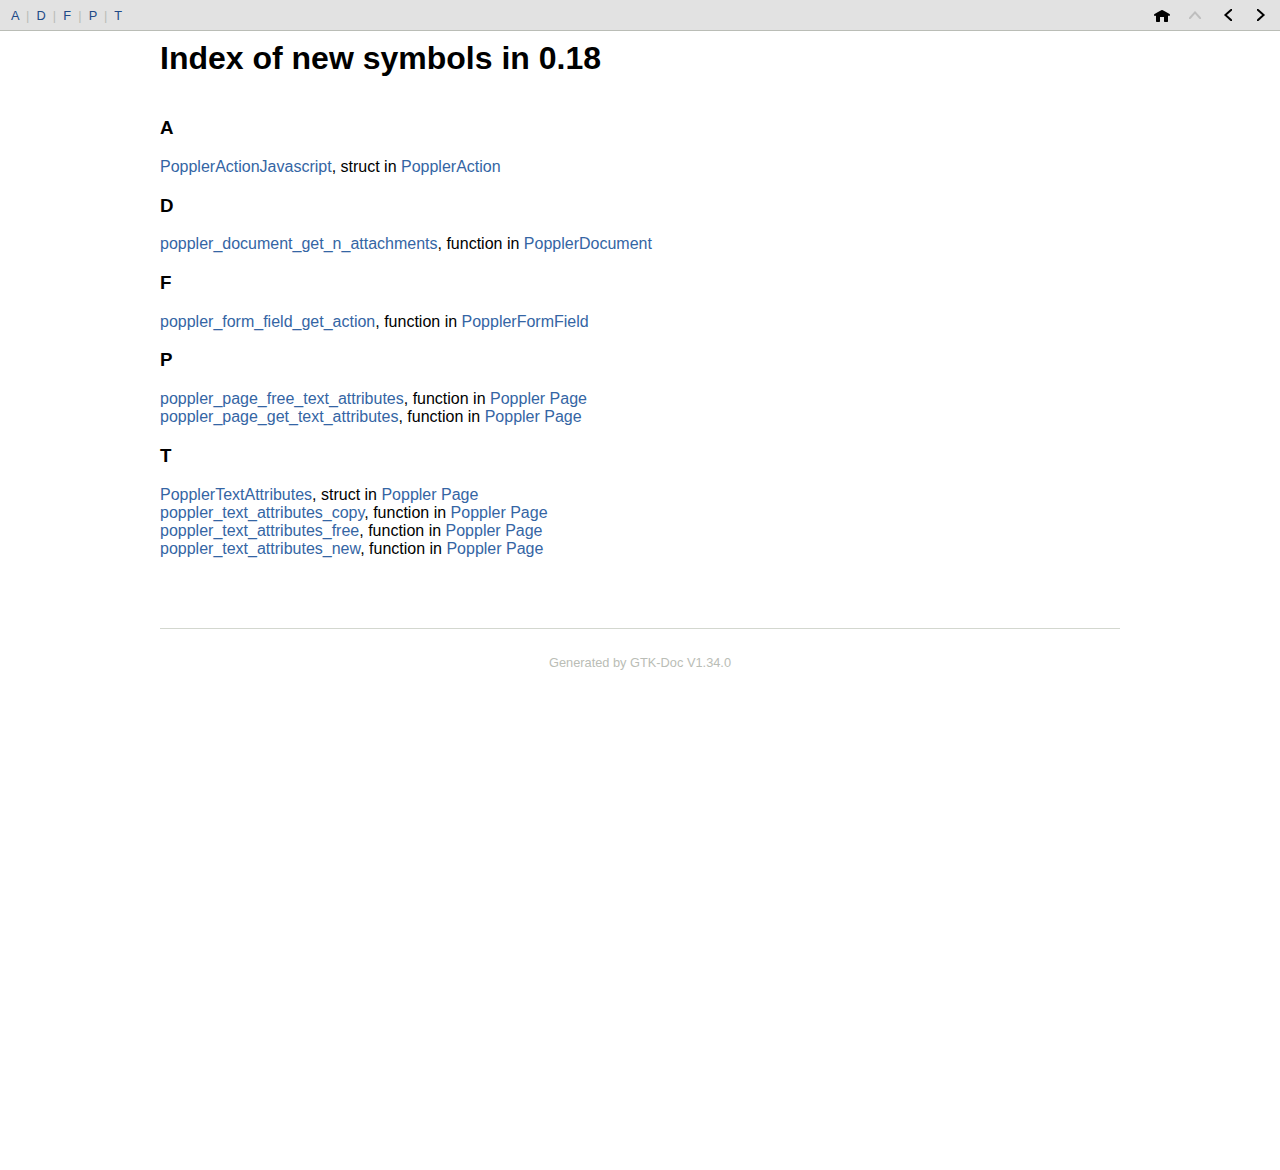
<file: poppler-24.09.0/poppler-24.09.0/glib/reference/html/api-index-0-18.html>
<!DOCTYPE html PUBLIC "-//W3C//DTD HTML 4.01 Transitional//EN">
<html>
<head>
<meta http-equiv="Content-Type" content="text/html; charset=UTF-8">
<title>Index of new symbols in 0.18: Poppler Reference Manual</title>
<meta name="generator" content="DocBook XSL Stylesheets Vsnapshot">
<link rel="home" href="index.html" title="Poppler Reference Manual">
<link rel="up" href="index.html" title="Poppler Reference Manual">
<link rel="prev" href="api-index-0-16.html" title="Index of new symbols in 0.16">
<link rel="next" href="api-index-0-20.html" title="Index of new symbols in 0.20">
<meta name="generator" content="GTK-Doc V1.34.0 (XML mode)">
<link rel="stylesheet" href="style.css" type="text/css">
</head>
<body bgcolor="white" text="black" link="#0000FF" vlink="#840084" alink="#0000FF">
<table class="navigation" id="top" width="100%" summary="Navigation header" cellpadding="2" cellspacing="5"><tr valign="middle">
<td width="100%" align="left" class="shortcuts"><span id="nav_index"><a class="shortcut" href="#idxA">A</a>
                     <span class="dim">|</span> 
                  <a class="shortcut" href="#idxD">D</a>
                     <span class="dim">|</span> 
                  <a class="shortcut" href="#idxF">F</a>
                     <span class="dim">|</span> 
                  <a class="shortcut" href="#idxP">P</a>
                     <span class="dim">|</span> 
                  <a class="shortcut" href="#idxT">T</a></span></td>
<td><a accesskey="h" href="index.html"><img src="home.png" width="16" height="16" border="0" alt="Home"></a></td>
<td><img src="up-insensitive.png" width="16" height="16" border="0"></td>
<td><a accesskey="p" href="api-index-0-16.html"><img src="left.png" width="16" height="16" border="0" alt="Prev"></a></td>
<td><a accesskey="n" href="api-index-0-20.html"><img src="right.png" width="16" height="16" border="0" alt="Next"></a></td>
</tr></table>
<div class="index">
<div class="titlepage"><div><div><h1 class="title">
<a name="api-index-0-18"></a>Index of new symbols in 0.18</h1></div></div></div>
<a name="idx"></a><a name="idxA"></a><h3 class="title">A</h3>
<dt>
<a class="link" href="PopplerAction.html#PopplerActionJavascript" title="struct PopplerActionJavascript">PopplerActionJavascript</a>, struct in <a class="link" href="PopplerAction.html" title="PopplerAction">PopplerAction</a>
</dt>
<dd></dd>
<a name="idxD"></a><h3 class="title">D</h3>
<dt>
<a class="link" href="PopplerDocument.html#poppler-document-get-n-attachments" title="poppler_document_get_n_attachments ()">poppler_document_get_n_attachments</a>, function in <a class="link" href="PopplerDocument.html" title="PopplerDocument">PopplerDocument</a>
</dt>
<dd></dd>
<a name="idxF"></a><h3 class="title">F</h3>
<dt>
<a class="link" href="PopplerFormField.html#poppler-form-field-get-action" title="poppler_form_field_get_action ()">poppler_form_field_get_action</a>, function in <a class="link" href="PopplerFormField.html" title="PopplerFormField">PopplerFormField</a>
</dt>
<dd></dd>
<a name="idxP"></a><h3 class="title">P</h3>
<dt>
<a class="link" href="poppler-Poppler-Page.html#poppler-page-free-text-attributes" title="poppler_page_free_text_attributes ()">poppler_page_free_text_attributes</a>, function in <a class="link" href="poppler-Poppler-Page.html" title="PopplerPage">Poppler Page</a>
</dt>
<dd></dd>
<dt>
<a class="link" href="poppler-Poppler-Page.html#poppler-page-get-text-attributes" title="poppler_page_get_text_attributes ()">poppler_page_get_text_attributes</a>, function in <a class="link" href="poppler-Poppler-Page.html" title="PopplerPage">Poppler Page</a>
</dt>
<dd></dd>
<a name="idxT"></a><h3 class="title">T</h3>
<dt>
<a class="link" href="poppler-Poppler-Page.html#PopplerTextAttributes-struct" title="PopplerTextAttributes">PopplerTextAttributes</a>, struct in <a class="link" href="poppler-Poppler-Page.html" title="PopplerPage">Poppler Page</a>
</dt>
<dd></dd>
<dt>
<a class="link" href="poppler-Poppler-Page.html#poppler-text-attributes-copy" title="poppler_text_attributes_copy ()">poppler_text_attributes_copy</a>, function in <a class="link" href="poppler-Poppler-Page.html" title="PopplerPage">Poppler Page</a>
</dt>
<dd></dd>
<dt>
<a class="link" href="poppler-Poppler-Page.html#poppler-text-attributes-free" title="poppler_text_attributes_free ()">poppler_text_attributes_free</a>, function in <a class="link" href="poppler-Poppler-Page.html" title="PopplerPage">Poppler Page</a>
</dt>
<dd></dd>
<dt>
<a class="link" href="poppler-Poppler-Page.html#poppler-text-attributes-new" title="poppler_text_attributes_new ()">poppler_text_attributes_new</a>, function in <a class="link" href="poppler-Poppler-Page.html" title="PopplerPage">Poppler Page</a>
</dt>
<dd></dd>
</div>
<div class="footer">
<hr>Generated by GTK-Doc V1.34.0</div>
</body>
</html>
</file>
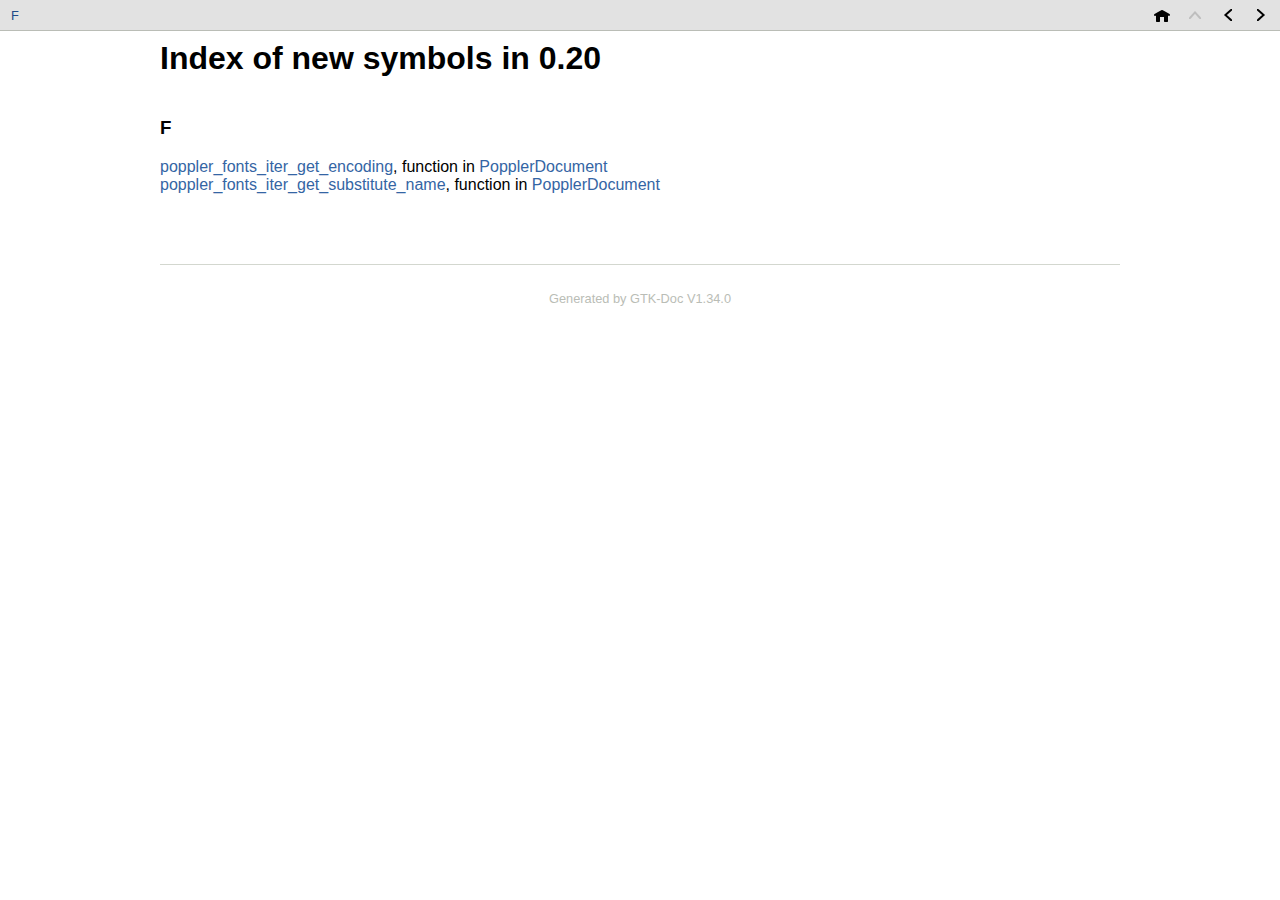
<file: poppler-24.09.0/poppler-24.09.0/glib/reference/html/api-index-0-20.html>
<!DOCTYPE html PUBLIC "-//W3C//DTD HTML 4.01 Transitional//EN">
<html>
<head>
<meta http-equiv="Content-Type" content="text/html; charset=UTF-8">
<title>Index of new symbols in 0.20: Poppler Reference Manual</title>
<meta name="generator" content="DocBook XSL Stylesheets Vsnapshot">
<link rel="home" href="index.html" title="Poppler Reference Manual">
<link rel="up" href="index.html" title="Poppler Reference Manual">
<link rel="prev" href="api-index-0-18.html" title="Index of new symbols in 0.18">
<link rel="next" href="api-index-0-22.html" title="Index of new symbols in 0.22">
<meta name="generator" content="GTK-Doc V1.34.0 (XML mode)">
<link rel="stylesheet" href="style.css" type="text/css">
</head>
<body bgcolor="white" text="black" link="#0000FF" vlink="#840084" alink="#0000FF">
<table class="navigation" id="top" width="100%" summary="Navigation header" cellpadding="2" cellspacing="5"><tr valign="middle">
<td width="100%" align="left" class="shortcuts"><span id="nav_index"><a class="shortcut" href="#idxF">F</a></span></td>
<td><a accesskey="h" href="index.html"><img src="home.png" width="16" height="16" border="0" alt="Home"></a></td>
<td><img src="up-insensitive.png" width="16" height="16" border="0"></td>
<td><a accesskey="p" href="api-index-0-18.html"><img src="left.png" width="16" height="16" border="0" alt="Prev"></a></td>
<td><a accesskey="n" href="api-index-0-22.html"><img src="right.png" width="16" height="16" border="0" alt="Next"></a></td>
</tr></table>
<div class="index">
<div class="titlepage"><div><div><h1 class="title">
<a name="api-index-0-20"></a>Index of new symbols in 0.20</h1></div></div></div>
<a name="idx"></a><a name="idxF"></a><h3 class="title">F</h3>
<dt>
<a class="link" href="PopplerDocument.html#poppler-fonts-iter-get-encoding" title="poppler_fonts_iter_get_encoding ()">poppler_fonts_iter_get_encoding</a>, function in <a class="link" href="PopplerDocument.html" title="PopplerDocument">PopplerDocument</a>
</dt>
<dd></dd>
<dt>
<a class="link" href="PopplerDocument.html#poppler-fonts-iter-get-substitute-name" title="poppler_fonts_iter_get_substitute_name ()">poppler_fonts_iter_get_substitute_name</a>, function in <a class="link" href="PopplerDocument.html" title="PopplerDocument">PopplerDocument</a>
</dt>
<dd></dd>
</div>
<div class="footer">
<hr>Generated by GTK-Doc V1.34.0</div>
</body>
</html>
</file>
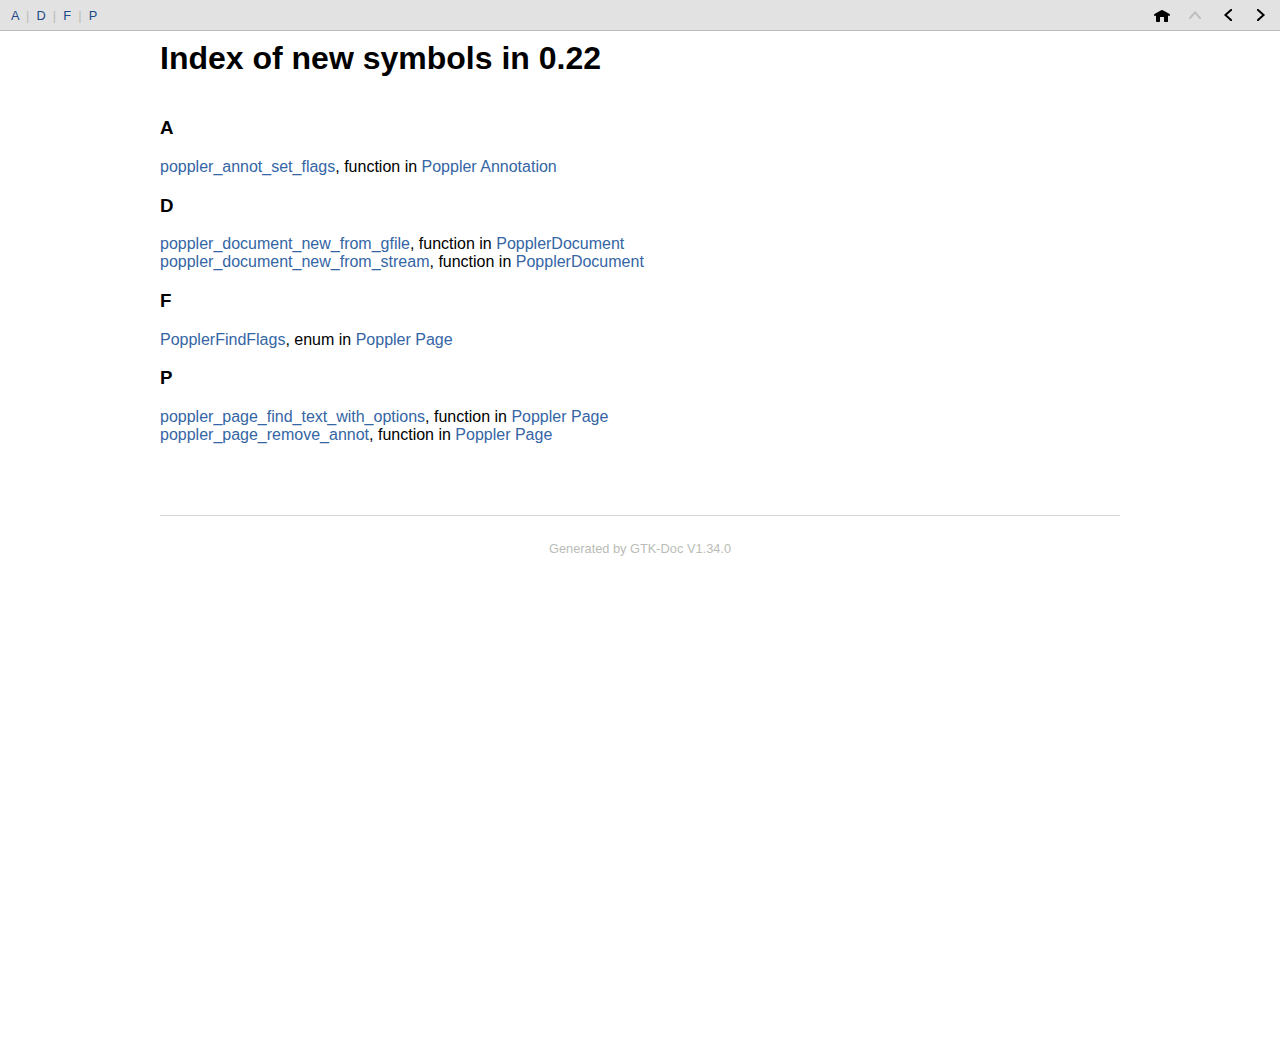
<file: poppler-24.09.0/poppler-24.09.0/glib/reference/html/api-index-0-22.html>
<!DOCTYPE html PUBLIC "-//W3C//DTD HTML 4.01 Transitional//EN">
<html>
<head>
<meta http-equiv="Content-Type" content="text/html; charset=UTF-8">
<title>Index of new symbols in 0.22: Poppler Reference Manual</title>
<meta name="generator" content="DocBook XSL Stylesheets Vsnapshot">
<link rel="home" href="index.html" title="Poppler Reference Manual">
<link rel="up" href="index.html" title="Poppler Reference Manual">
<link rel="prev" href="api-index-0-20.html" title="Index of new symbols in 0.20">
<link rel="next" href="api-index-0-26.html" title="Index of new symbols in 0.26">
<meta name="generator" content="GTK-Doc V1.34.0 (XML mode)">
<link rel="stylesheet" href="style.css" type="text/css">
</head>
<body bgcolor="white" text="black" link="#0000FF" vlink="#840084" alink="#0000FF">
<table class="navigation" id="top" width="100%" summary="Navigation header" cellpadding="2" cellspacing="5"><tr valign="middle">
<td width="100%" align="left" class="shortcuts"><span id="nav_index"><a class="shortcut" href="#idxA">A</a>
                     <span class="dim">|</span> 
                  <a class="shortcut" href="#idxD">D</a>
                     <span class="dim">|</span> 
                  <a class="shortcut" href="#idxF">F</a>
                     <span class="dim">|</span> 
                  <a class="shortcut" href="#idxP">P</a></span></td>
<td><a accesskey="h" href="index.html"><img src="home.png" width="16" height="16" border="0" alt="Home"></a></td>
<td><img src="up-insensitive.png" width="16" height="16" border="0"></td>
<td><a accesskey="p" href="api-index-0-20.html"><img src="left.png" width="16" height="16" border="0" alt="Prev"></a></td>
<td><a accesskey="n" href="api-index-0-26.html"><img src="right.png" width="16" height="16" border="0" alt="Next"></a></td>
</tr></table>
<div class="index">
<div class="titlepage"><div><div><h1 class="title">
<a name="api-index-0-22"></a>Index of new symbols in 0.22</h1></div></div></div>
<a name="idx"></a><a name="idxA"></a><h3 class="title">A</h3>
<dt>
<a class="link" href="poppler-Poppler-Annotation.html#poppler-annot-set-flags" title="poppler_annot_set_flags ()">poppler_annot_set_flags</a>, function in <a class="link" href="poppler-Poppler-Annotation.html" title="PopplerAnnot">Poppler Annotation</a>
</dt>
<dd></dd>
<a name="idxD"></a><h3 class="title">D</h3>
<dt>
<a class="link" href="PopplerDocument.html#poppler-document-new-from-gfile" title="poppler_document_new_from_gfile ()">poppler_document_new_from_gfile</a>, function in <a class="link" href="PopplerDocument.html" title="PopplerDocument">PopplerDocument</a>
</dt>
<dd></dd>
<dt>
<a class="link" href="PopplerDocument.html#poppler-document-new-from-stream" title="poppler_document_new_from_stream ()">poppler_document_new_from_stream</a>, function in <a class="link" href="PopplerDocument.html" title="PopplerDocument">PopplerDocument</a>
</dt>
<dd></dd>
<a name="idxF"></a><h3 class="title">F</h3>
<dt>
<a class="link" href="poppler-Poppler-Page.html#PopplerFindFlags" title="enum PopplerFindFlags">PopplerFindFlags</a>, enum in <a class="link" href="poppler-Poppler-Page.html" title="PopplerPage">Poppler Page</a>
</dt>
<dd></dd>
<a name="idxP"></a><h3 class="title">P</h3>
<dt>
<a class="link" href="poppler-Poppler-Page.html#poppler-page-find-text-with-options" title="poppler_page_find_text_with_options ()">poppler_page_find_text_with_options</a>, function in <a class="link" href="poppler-Poppler-Page.html" title="PopplerPage">Poppler Page</a>
</dt>
<dd></dd>
<dt>
<a class="link" href="poppler-Poppler-Page.html#poppler-page-remove-annot" title="poppler_page_remove_annot ()">poppler_page_remove_annot</a>, function in <a class="link" href="poppler-Poppler-Page.html" title="PopplerPage">Poppler Page</a>
</dt>
<dd></dd>
</div>
<div class="footer">
<hr>Generated by GTK-Doc V1.34.0</div>
</body>
</html>
</file>
<file: poppler-24.09.0/poppler-24.09.0/glib/reference/html/style.css>
body
{
  font-family: cantarell, sans-serif;
}
.synopsis, .classsynopsis
{
  /* tango:aluminium 1/2 */
  background: #eeeeec;
  background: rgba(238, 238, 236, 0.5);
  border: solid 1px rgb(238, 238, 236);
  padding: 0.5em;
}
.programlisting
{
  /* tango:sky blue 0/1 */
  /* fallback for no rgba support */
  background: #e6f3ff;
  border: solid 1px #729fcf;
  background: rgba(114, 159, 207, 0.1);
  border: solid 1px rgba(114, 159, 207, 0.2);
  padding: 0.5em;
}
.variablelist
{
  padding: 4px;
  margin-left: 3em;
}
.variablelist td:first-child
{
  vertical-align: top;
}

span.nowrap {
  white-space: nowrap;
}

div.gallery-float
{
  float: left;
  padding: 10px;
}
div.gallery-float img
{
  border-style: none;
}
div.gallery-spacer
{
  clear: both;
}

a, a:visited
{
  text-decoration: none;
  /* tango:sky blue 2 */
  color: #3465a4;
}
a:hover
{
  text-decoration: underline;
  /* tango:sky blue 1 */
  color: #729fcf;
}

.function_type,
.variable_type,
.property_type,
.signal_type,
.parameter_name,
.struct_member_name,
.union_member_name,
.define_keyword,
.datatype_keyword,
.typedef_keyword
{
  text-align: right;
}

/* dim non-primary columns */
.c_punctuation,
.function_type,
.variable_type,
.property_type,
.signal_type,
.define_keyword,
.datatype_keyword,
.typedef_keyword,
.property_flags,
.signal_flags,
.parameter_annotations,
.enum_member_annotations,
.struct_member_annotations,
.union_member_annotations
{
  color: #888a85;
}

.function_type a,
.function_type a:visited,
.function_type a:hover,
.property_type a,
.property_type a:visited,
.property_type a:hover,
.signal_type a,
.signal_type a:visited,
.signal_type a:hover,
.signal_flags a,
.signal_flags a:visited,
.signal_flags a:hover
{
 color: #729fcf;
}

td p
{
  margin: 0.25em;
}

div.informaltable table[border="1"],
div.table table
{
  border-collapse: collapse;
  border-spacing: 0px;
  /* tango:aluminium 3 */
  border: solid 1px #babdb6;
}

div.informaltable table[border="1"] td,
div.informaltable table th,
div.table table td, div.table table th
{
  /* tango:aluminium 3 */
  border: solid 1px #babdb6;
  padding: 3px;
  vertical-align: top;
}

div.informaltable table[border="1"] th,
div.table table th
{
  /* tango:aluminium 2 */
  background-color: #d3d7cf;
}

h4
{
  color: #555753;
  margin-top: 1em;
  margin-bottom: 1em;
}

hr
{
  /* tango:aluminium 1 */
  color: #d3d7cf;
  background: #d3d7cf;
  border: none 0px;
  height: 1px;
  clear: both;
  margin: 2.0em 0em 2.0em 0em;
}

dl.toc dt
{
  padding-bottom: 0.25em;
}

dl.toc > dt
{
  padding-top: 0.25em;
  padding-bottom: 0.25em;
  font-weight: bold;
}

dl.toc > dl
{
  padding-bottom: 0.5em;
}

.parameter
{
  font-style: normal;
}

.footer
{
  padding-top: 3.5em;
  /* tango:aluminium 3 */
  color: #babdb6;
  text-align: center;
  font-size: 80%;
}

.informalfigure,
.figure
{
  margin: 1em;
}

.informalexample,
.example
{
  margin-top: 1em;
  margin-bottom: 1em;
}

.warning
{
  /* tango:orange 0/1 */
  background: #ffeed9;
  background: rgba(252, 175, 62, 0.1);
  border-color: #ffb04f;
  border-color: rgba(252, 175, 62, 0.2);
}
.note
{
  /* tango:chameleon 0/0.5 */
  background: #d8ffb2;
  background: rgba(138, 226, 52, 0.1);
  border-color: #abf562;
  border-color: rgba(138, 226, 52, 0.2);
}
div.blockquote
{
  border-color: #eeeeec;
}
.note, .warning, div.blockquote
{
  padding: 0.5em;
  border-width: 1px;
  border-style: solid;
  margin: 2em;
}
.note p, .warning p
{
  margin: 0;
}

div.warning h3.title,
div.note h3.title
{
  display: none;
}

p + div.section
{
  margin-top: 1em;
}

div.refnamediv,
div.refsynopsisdiv,
div.refsect1,
div.refsect2,
div.toc,
div.section
{
  margin-bottom: 1em;
}

/* blob links */
h2 .extralinks, h3 .extralinks
{
  float: right;
  /* tango:aluminium 3 */
  color: #babdb6;
  font-size: 80%;
  font-weight: normal;
}

.lineart
{
  color: #d3d7cf;
  font-weight: normal;
}

.annotation
{
  /* tango:aluminium 5 */
  color: #555753;
  font-weight: normal;
}

.structfield
{
  font-style: normal;
  font-weight: normal;
}

acronym,abbr
{
  border-bottom: 1px dotted gray;
}

.listing_frame {
  /* tango:sky blue 1 */
  border: solid 1px #729fcf;
  border: solid 1px rgba(114, 159, 207, 0.2);
  padding: 0px;
}

.listing_lines, .listing_code {
  margin-top: 0px;
  margin-bottom: 0px;
  padding: 0.5em;
}
.listing_lines {
  /* tango:sky blue 0.5 */
  background: #a6c5e3;
  background: rgba(114, 159, 207, 0.2);
  /* tango:aluminium 6 */
  color: #2e3436;
}
.listing_code {
  /* tango:sky blue 0 */
  background: #e6f3ff;
  background: rgba(114, 159, 207, 0.1);
}
.listing_code .programlisting {
  /* override from previous */
  border: none 0px;
  padding: 0px;
  background: none;
}
.listing_lines pre, .listing_code pre {
  margin: 0px;
}

@media screen {
  /* these have a <sup> as a first child, but since there are no parent selectors
   * we can't use that. */
  a.footnote
  {
    position: relative;
    top: 0em ! important;
  }
  /* this is needed so that the local anchors are displayed below the naviagtion */
  div.footnote a[name], div.refnamediv a[name], div.refsect1 a[name], div.refsect2 a[name], div.index a[name], div.glossary a[name], div.sect1 a[name]
  {
    display: inline-block;
    position: relative;
    top:-5em;
  }
  /* this seems to be a bug in the xsl style sheets when generating indexes */
  div.index div.index
  {
    top: 0em;
  }
  /* make space for the fixed navigation bar and add space at the bottom so that
   * link targets appear somewhat close to top
   */
  body
  {
    padding-top: 2.5em;
    padding-bottom: 500px;
    max-width: 60em;
  }
  p
  {
    max-width: 60em;
  }
  /* style and size the navigation bar */
  table.navigation#top
  {
    position: fixed;
    background: #e2e2e2;
    border-bottom: solid 1px #babdb6;
    border-spacing: 5px;
    margin-top: 0;
    margin-bottom: 0;
    top: 0;
    left: 0;
    z-index: 10;
  }
  table.navigation#top td
  {
    padding-left: 6px;
    padding-right: 6px;
  }
  .navigation a, .navigation a:visited
  {
    /* tango:sky blue 3 */
    color: #204a87;
  }
  .navigation a:hover
  {
    /* tango:sky blue 2 */
    color: #3465a4;
  }
  td.shortcuts
  {
    /* tango:sky blue 2 */
    color: #3465a4;
    font-size: 80%;
    white-space: nowrap;
  }
  td.shortcuts .dim
  {
    color: #babdb6;
  }
  .navigation .title
  {
    font-size: 80%;
    max-width: none;
    margin: 0px;
    font-weight: normal;
  }
}
@media screen and (min-width: 60em) {
  /* screen larger than 60em */
  body { margin: auto; }
}
@media screen and (max-width: 60em) {
  /* screen less than 60em */
  #nav_hierarchy { display: none; }
  #nav_interfaces { display: none; }
  #nav_prerequisites { display: none; }
  #nav_derived_interfaces { display: none; }
  #nav_implementations { display: none; }
  #nav_child_properties { display: none; }
  #nav_style_properties { display: none; }
  #nav_index { display: none; }
  #nav_glossary { display: none; }
  .gallery_image { display: none; }
  .property_flags { display: none; }
  .signal_flags { display: none; }
  .parameter_annotations { display: none; }
  .enum_member_annotations { display: none; }
  .struct_member_annotations { display: none; }
  .union_member_annotations { display: none; }
  /* now that a column is hidden, optimize space */
  col.parameters_name { width: auto; }
  col.parameters_description { width: auto; }
  col.struct_members_name { width: auto; }
  col.struct_members_description { width: auto; }
  col.enum_members_name { width: auto; }
  col.enum_members_description { width: auto; }
  col.union_members_name { width: auto; }
  col.union_members_description { width: auto; }
  .listing_lines { display: none; }
}
@media print {
  table.navigation {
    visibility: collapse;
    display: none;
  }
  div.titlepage table.navigation {
    visibility: visible;
    display: table;
    background: #e2e2e2;
    border: solid 1px #babdb6;
    margin-top: 0;
    margin-bottom: 0;
    top: 0;
    left: 0;
    height: 3em;
  }
}

pre { line-height: 125%; }
td.linenos .normal { color: inherit; background-color: transparent; padding-left: 5px; padding-right: 5px; }
span.linenos { color: inherit; background-color: transparent; padding-left: 5px; padding-right: 5px; }
td.linenos .special { color: #000000; background-color: #ffffc0; padding-left: 5px; padding-right: 5px; }
span.linenos.special { color: #000000; background-color: #ffffc0; padding-left: 5px; padding-right: 5px; }
.hll { background-color: #ffffcc }
.c { color: #3D7B7B; font-style: italic } /* Comment */
.err { border: 1px solid #FF0000 } /* Error */
.k { color: #008000; font-weight: bold } /* Keyword */
.o { color: #666666 } /* Operator */
.ch { color: #3D7B7B; font-style: italic } /* Comment.Hashbang */
.cm { color: #3D7B7B; font-style: italic } /* Comment.Multiline */
.cp { color: #9C6500 } /* Comment.Preproc */
.cpf { color: #3D7B7B; font-style: italic } /* Comment.PreprocFile */
.c1 { color: #3D7B7B; font-style: italic } /* Comment.Single */
.cs { color: #3D7B7B; font-style: italic } /* Comment.Special */
.gd { color: #A00000 } /* Generic.Deleted */
.ge { font-style: italic } /* Generic.Emph */
.ges { font-weight: bold; font-style: italic } /* Generic.EmphStrong */
.gr { color: #E40000 } /* Generic.Error */
.gh { color: #000080; font-weight: bold } /* Generic.Heading */
.gi { color: #008400 } /* Generic.Inserted */
.go { color: #717171 } /* Generic.Output */
.gp { color: #000080; font-weight: bold } /* Generic.Prompt */
.gs { font-weight: bold } /* Generic.Strong */
.gu { color: #800080; font-weight: bold } /* Generic.Subheading */
.gt { color: #0044DD } /* Generic.Traceback */
.kc { color: #008000; font-weight: bold } /* Keyword.Constant */
.kd { color: #008000; font-weight: bold } /* Keyword.Declaration */
.kn { color: #008000; font-weight: bold } /* Keyword.Namespace */
.kp { color: #008000 } /* Keyword.Pseudo */
.kr { color: #008000; font-weight: bold } /* Keyword.Reserved */
.kt { color: #B00040 } /* Keyword.Type */
.m { color: #666666 } /* Literal.Number */
.s { color: #BA2121 } /* Literal.String */
.na { color: #687822 } /* Name.Attribute */
.nb { color: #008000 } /* Name.Builtin */
.nc { color: #0000FF; font-weight: bold } /* Name.Class */
.no { color: #880000 } /* Name.Constant */
.nd { color: #AA22FF } /* Name.Decorator */
.ni { color: #717171; font-weight: bold } /* Name.Entity */
.ne { color: #CB3F38; font-weight: bold } /* Name.Exception */
.nf { color: #0000FF } /* Name.Function */
.nl { color: #767600 } /* Name.Label */
.nn { color: #0000FF; font-weight: bold } /* Name.Namespace */
.nt { color: #008000; font-weight: bold } /* Name.Tag */
.nv { color: #19177C } /* Name.Variable */
.ow { color: #AA22FF; font-weight: bold } /* Operator.Word */
.w { color: #bbbbbb } /* Text.Whitespace */
.mb { color: #666666 } /* Literal.Number.Bin */
.mf { color: #666666 } /* Literal.Number.Float */
.mh { color: #666666 } /* Literal.Number.Hex */
.mi { color: #666666 } /* Literal.Number.Integer */
.mo { color: #666666 } /* Literal.Number.Oct */
.sa { color: #BA2121 } /* Literal.String.Affix */
.sb { color: #BA2121 } /* Literal.String.Backtick */
.sc { color: #BA2121 } /* Literal.String.Char */
.dl { color: #BA2121 } /* Literal.String.Delimiter */
.sd { color: #BA2121; font-style: italic } /* Literal.String.Doc */
.s2 { color: #BA2121 } /* Literal.String.Double */
.se { color: #AA5D1F; font-weight: bold } /* Literal.String.Escape */
.sh { color: #BA2121 } /* Literal.String.Heredoc */
.si { color: #A45A77; font-weight: bold } /* Literal.String.Interpol */
.sx { color: #008000 } /* Literal.String.Other */
.sr { color: #A45A77 } /* Literal.String.Regex */
.s1 { color: #BA2121 } /* Literal.String.Single */
.ss { color: #19177C } /* Literal.String.Symbol */
.bp { color: #008000 } /* Name.Builtin.Pseudo */
.fm { color: #0000FF } /* Name.Function.Magic */
.vc { color: #19177C } /* Name.Variable.Class */
.vg { color: #19177C } /* Name.Variable.Global */
.vi { color: #19177C } /* Name.Variable.Instance */
.vm { color: #19177C } /* Name.Variable.Magic */
.il { color: #666666 } /* Literal.Number.Integer.Long */
</file>
